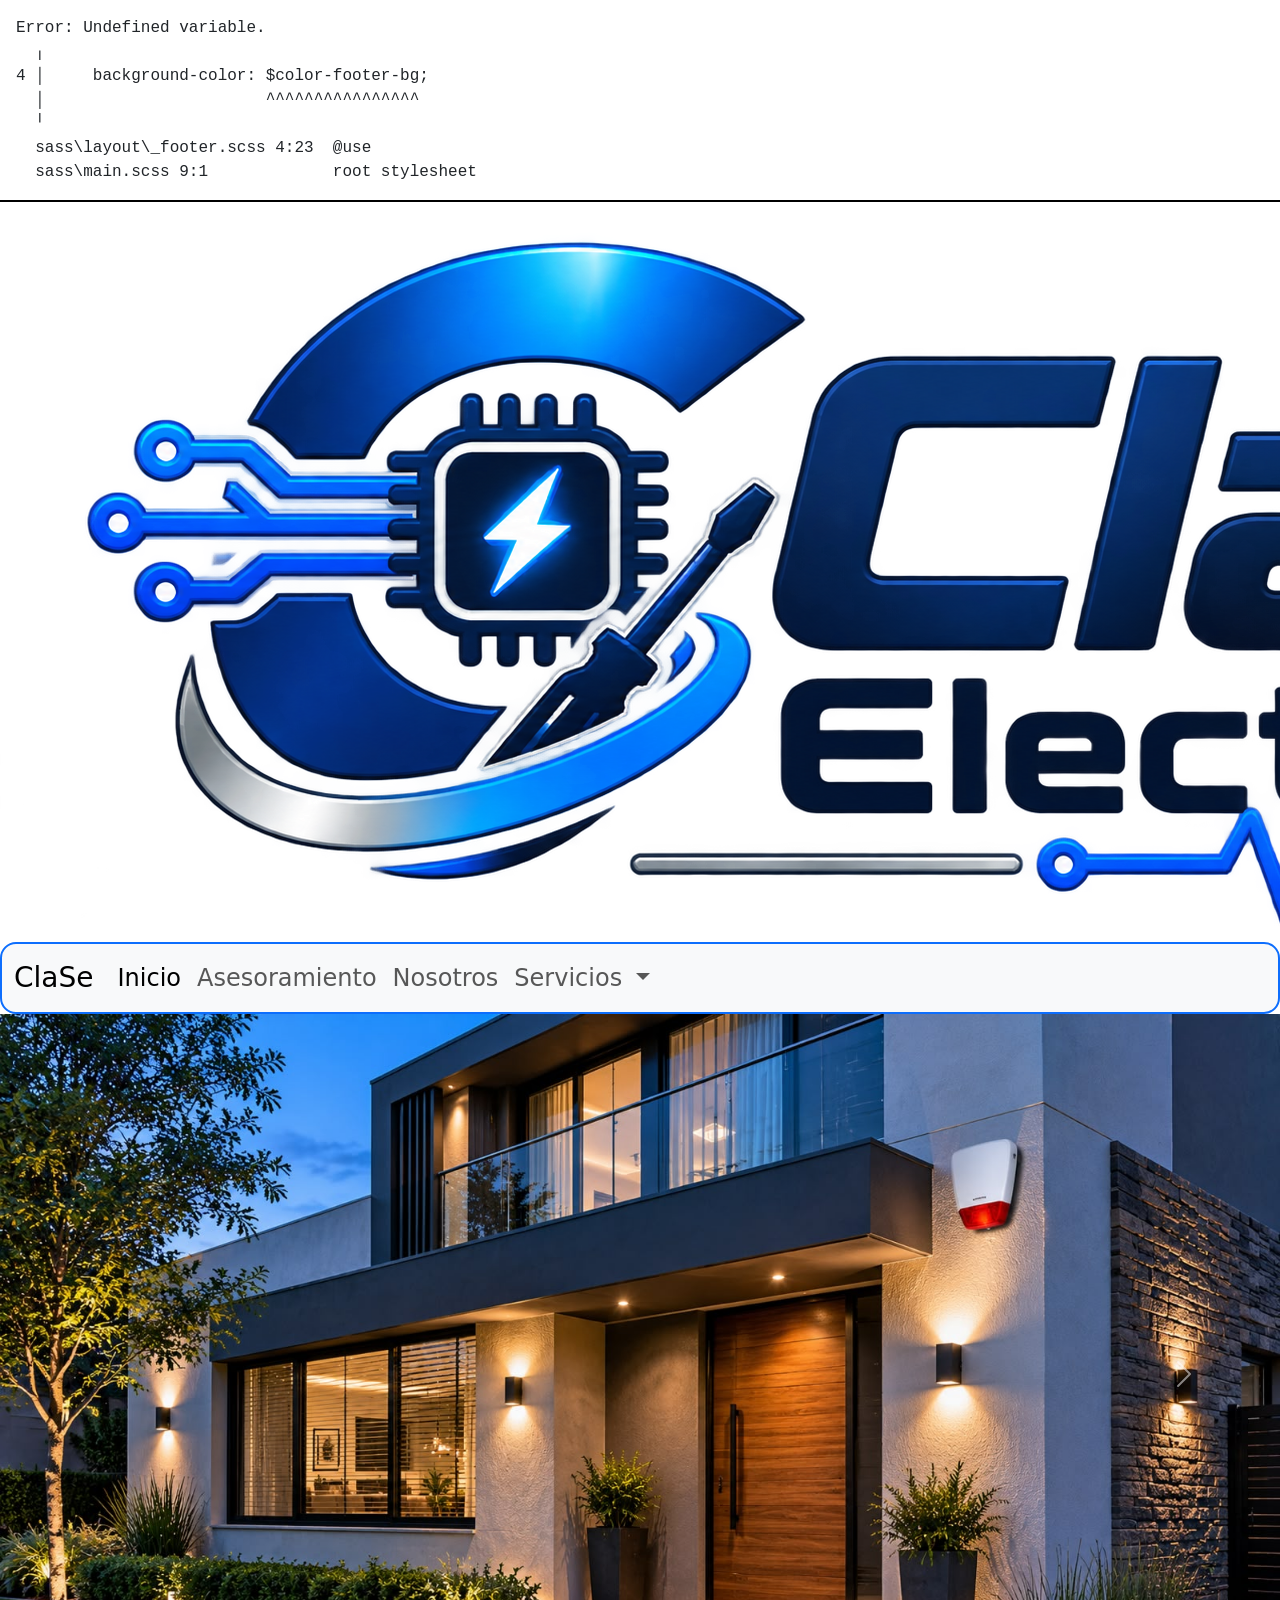
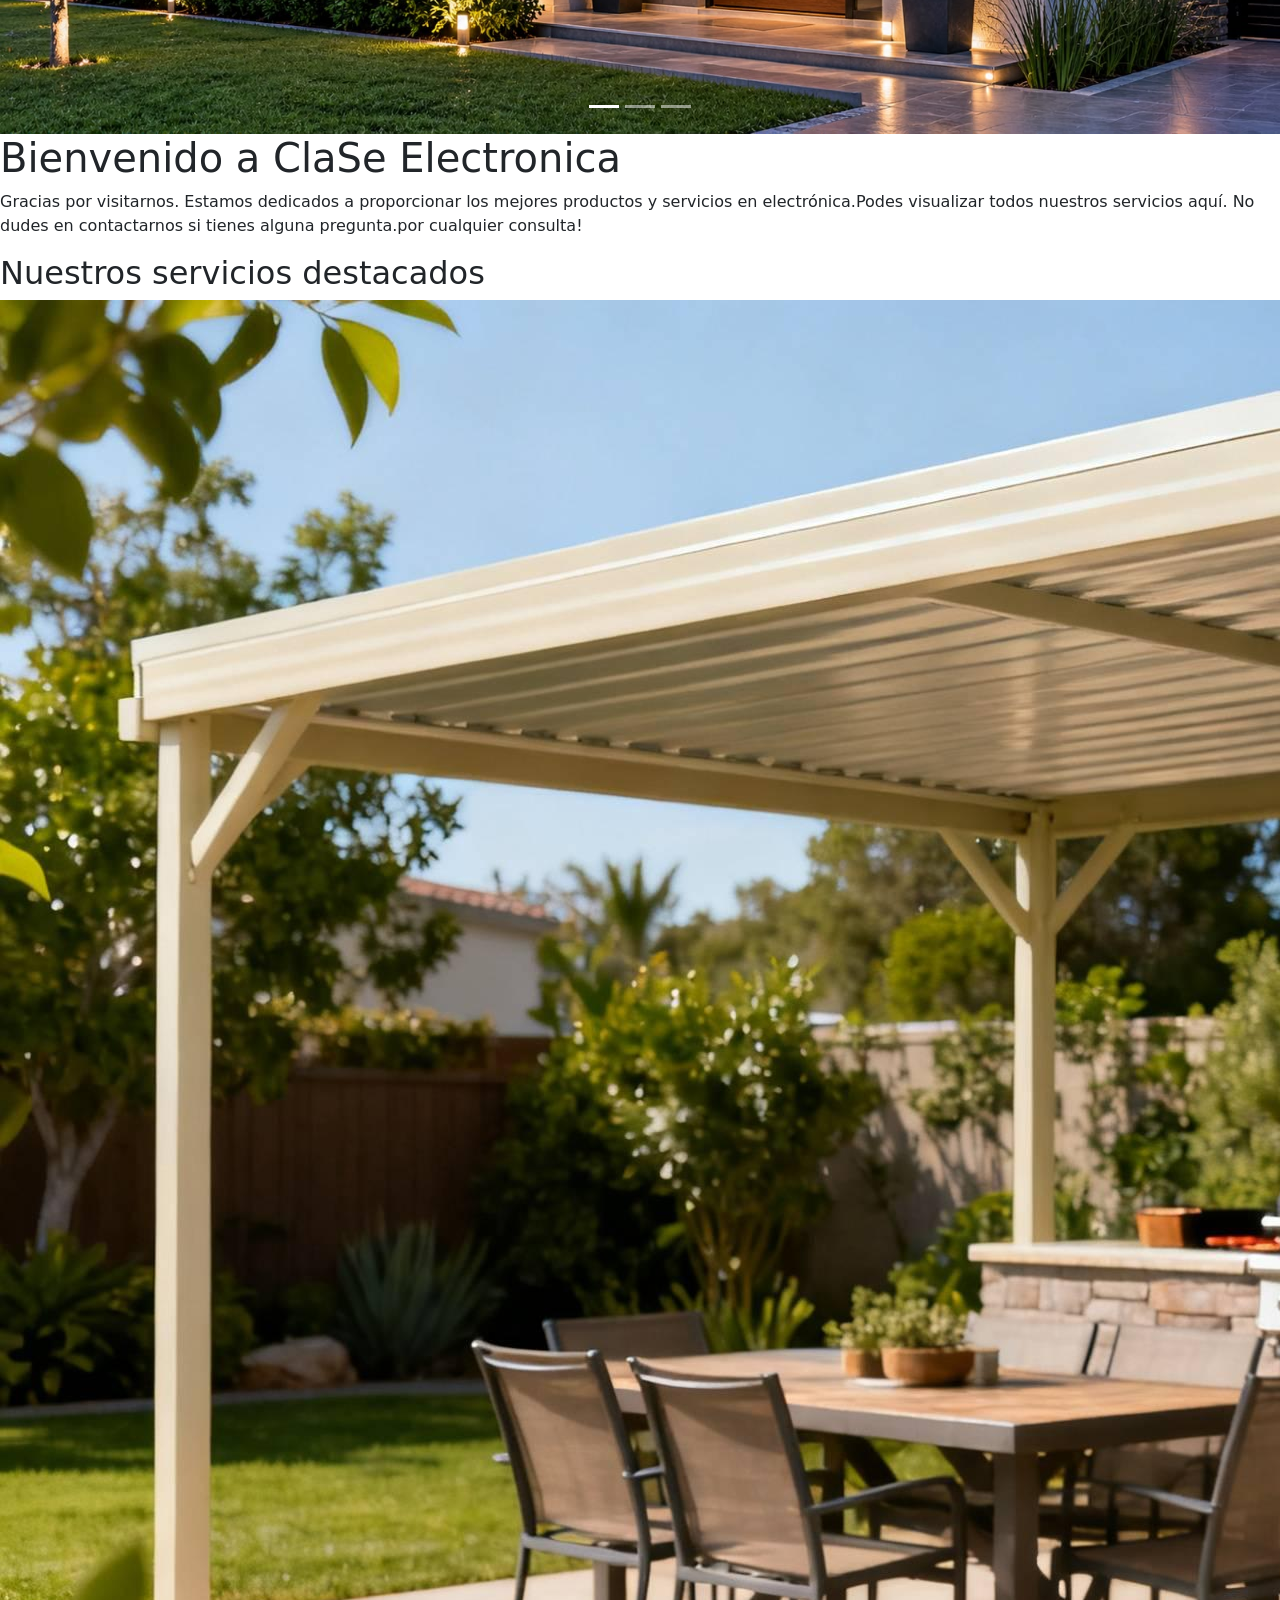
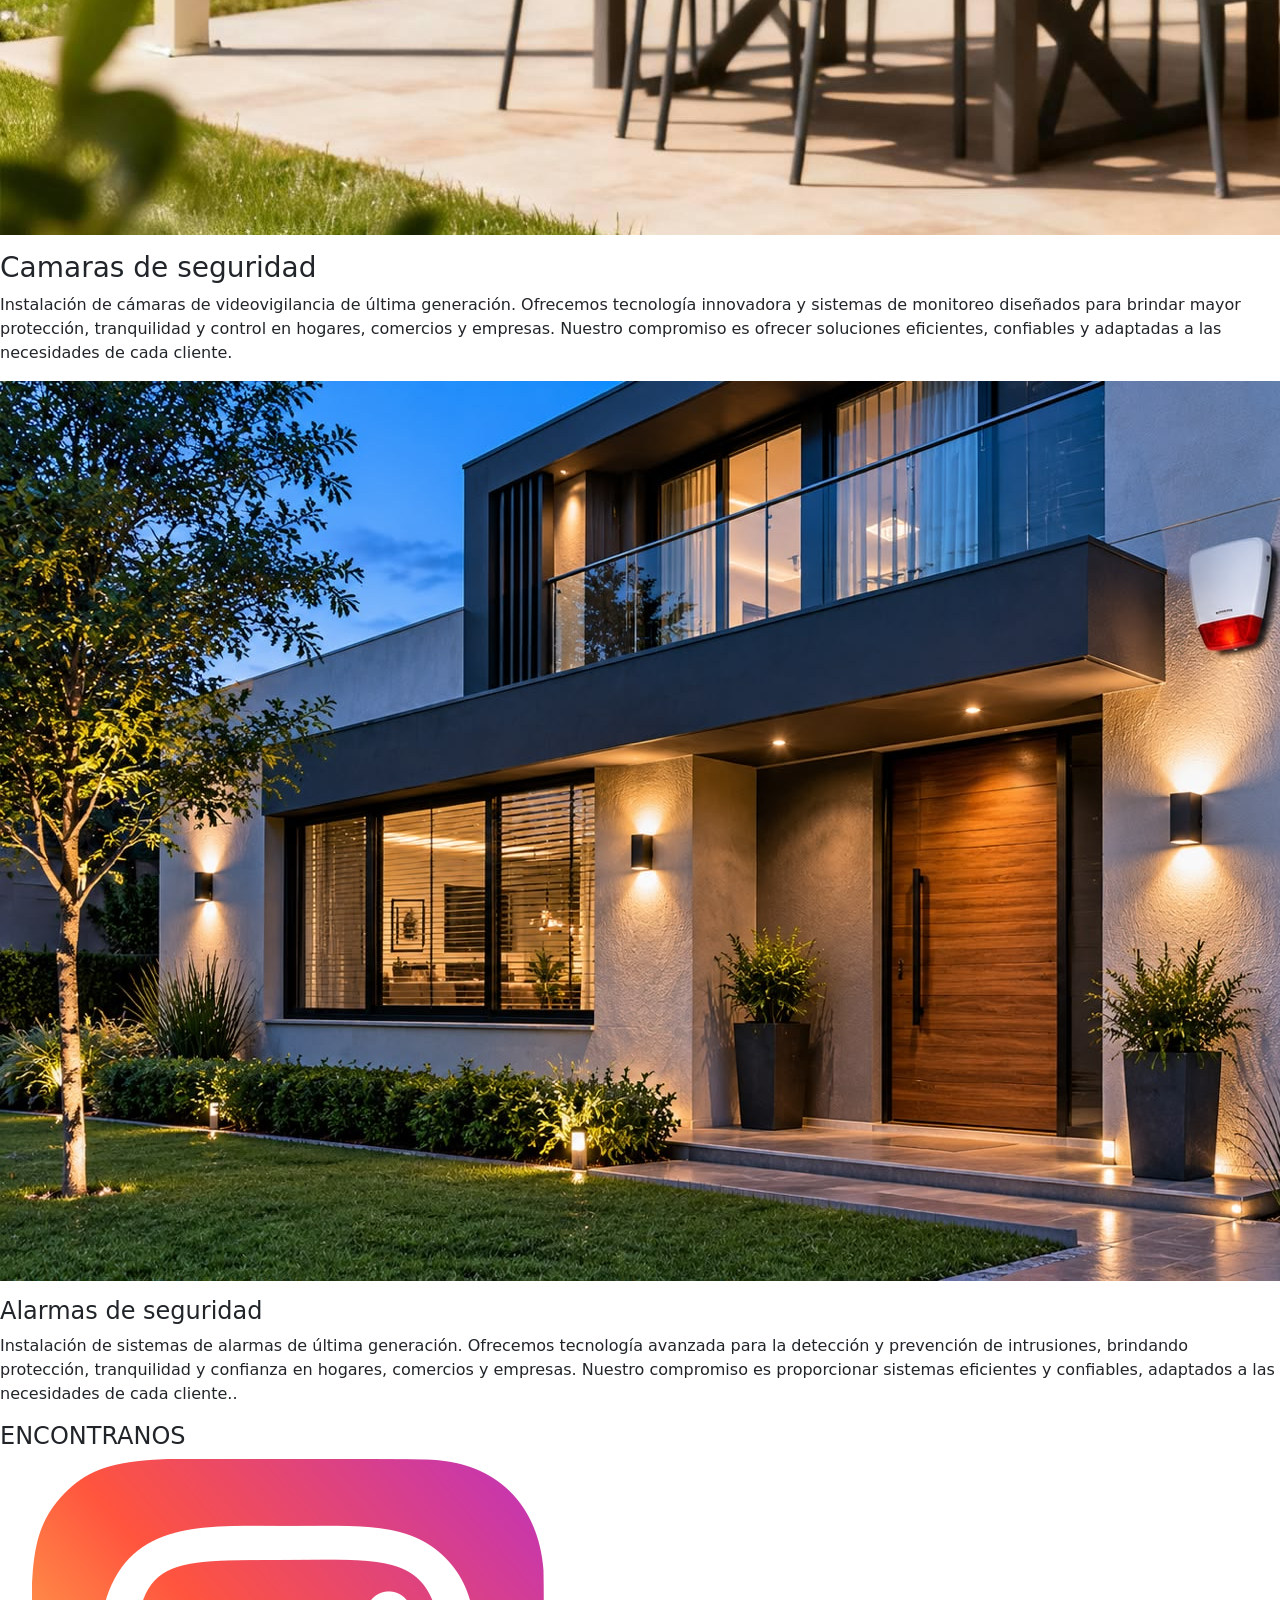
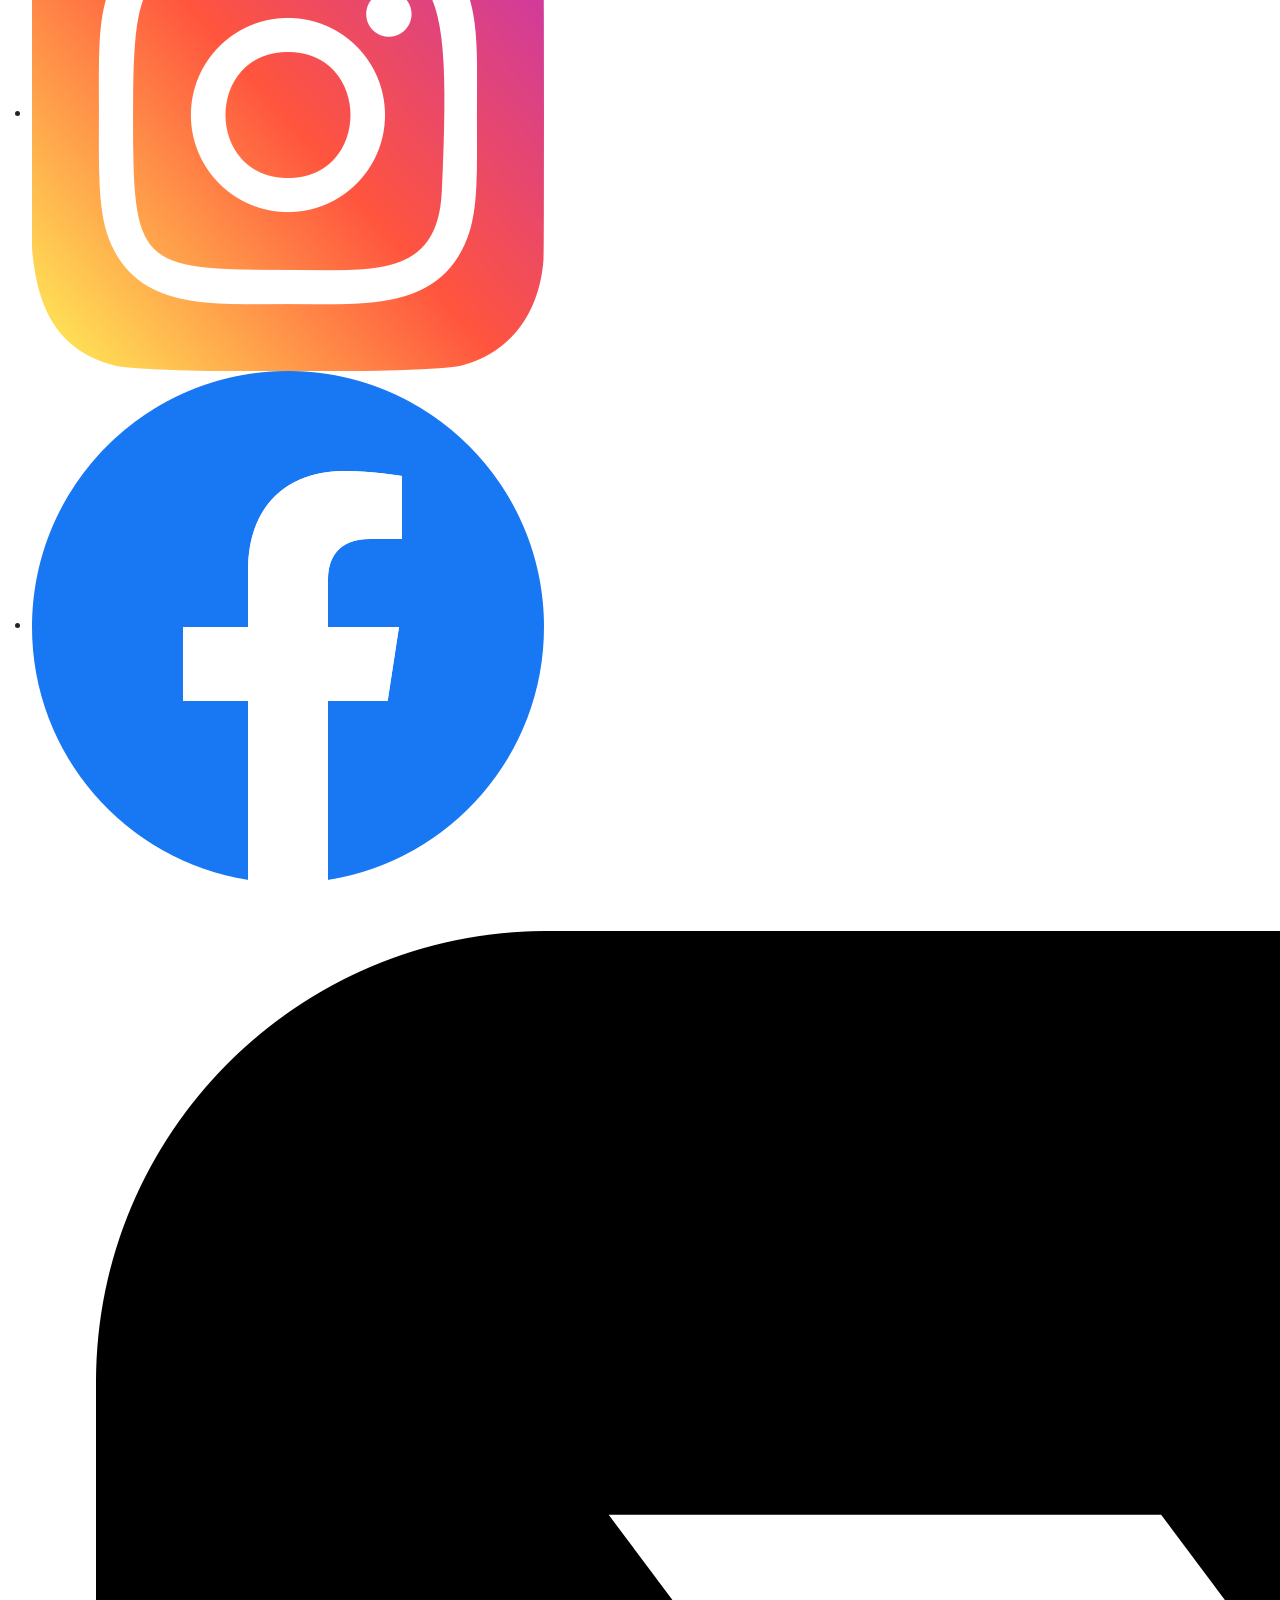
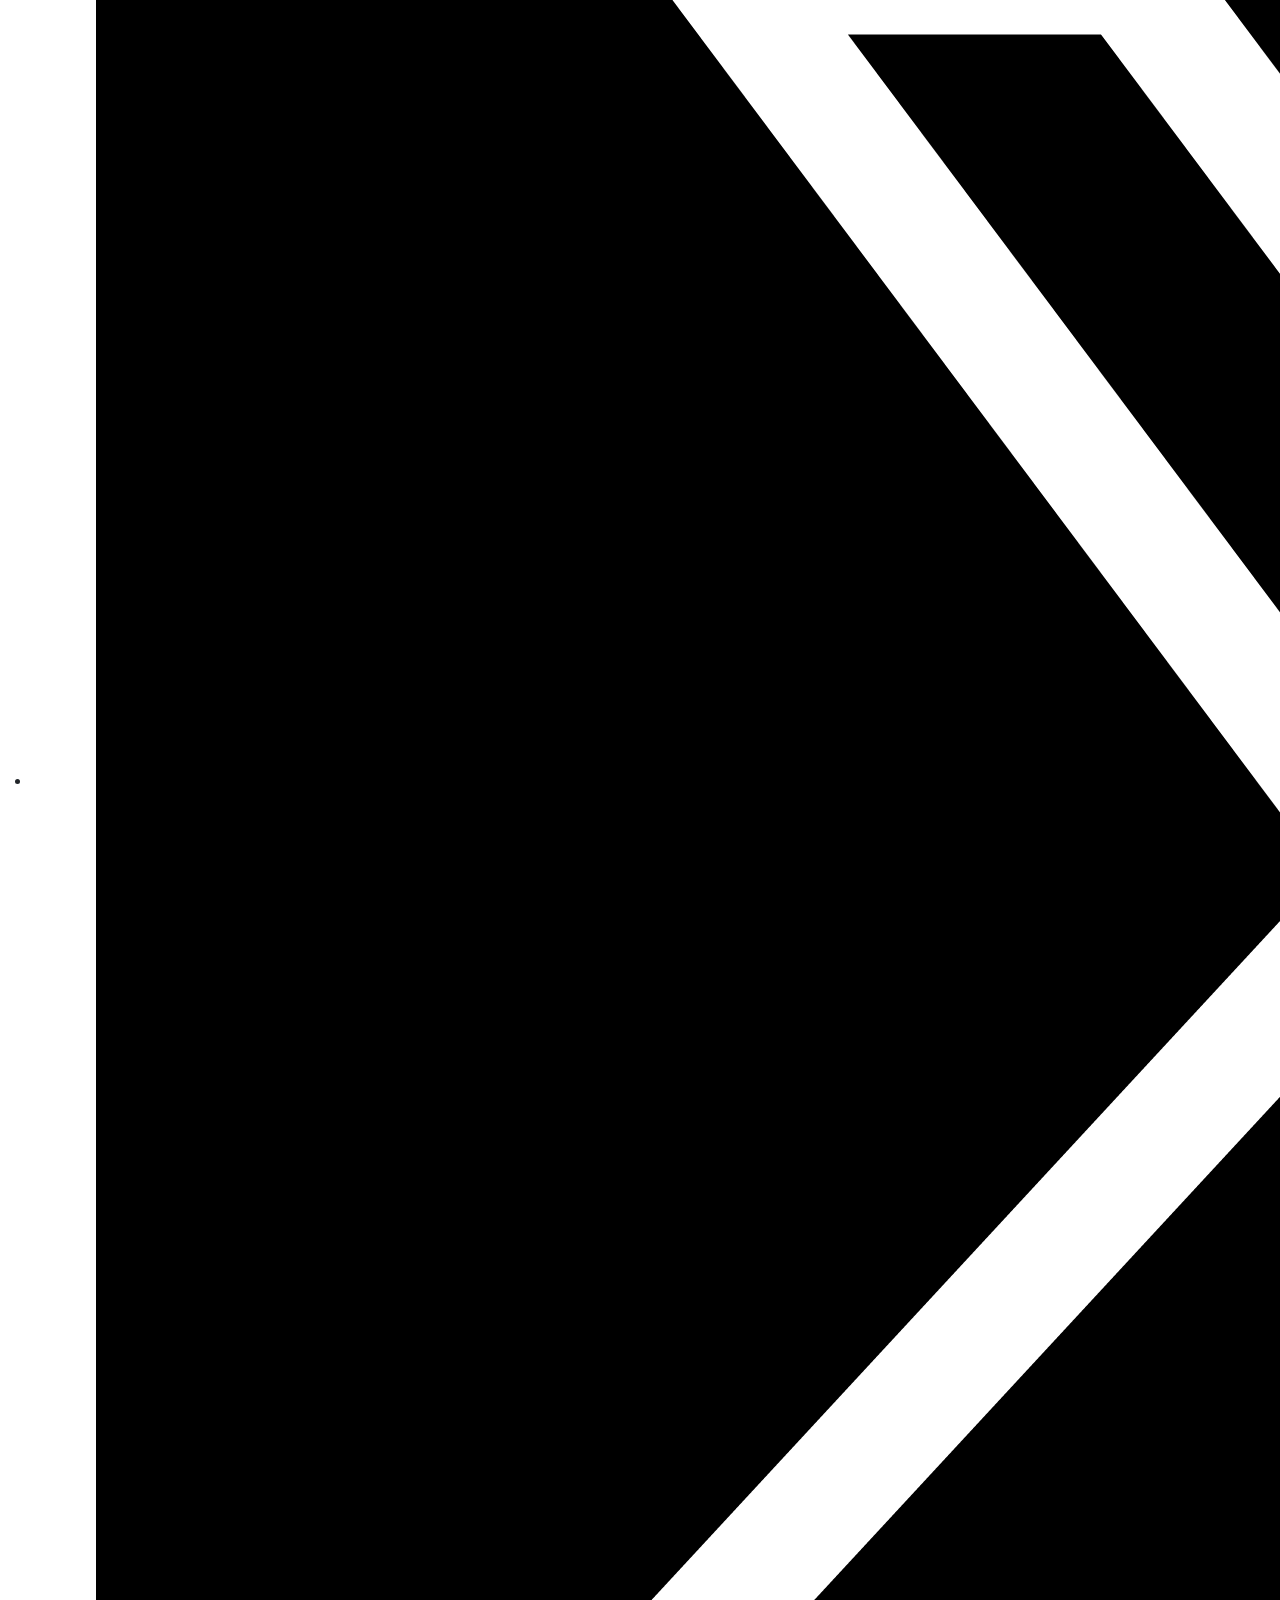
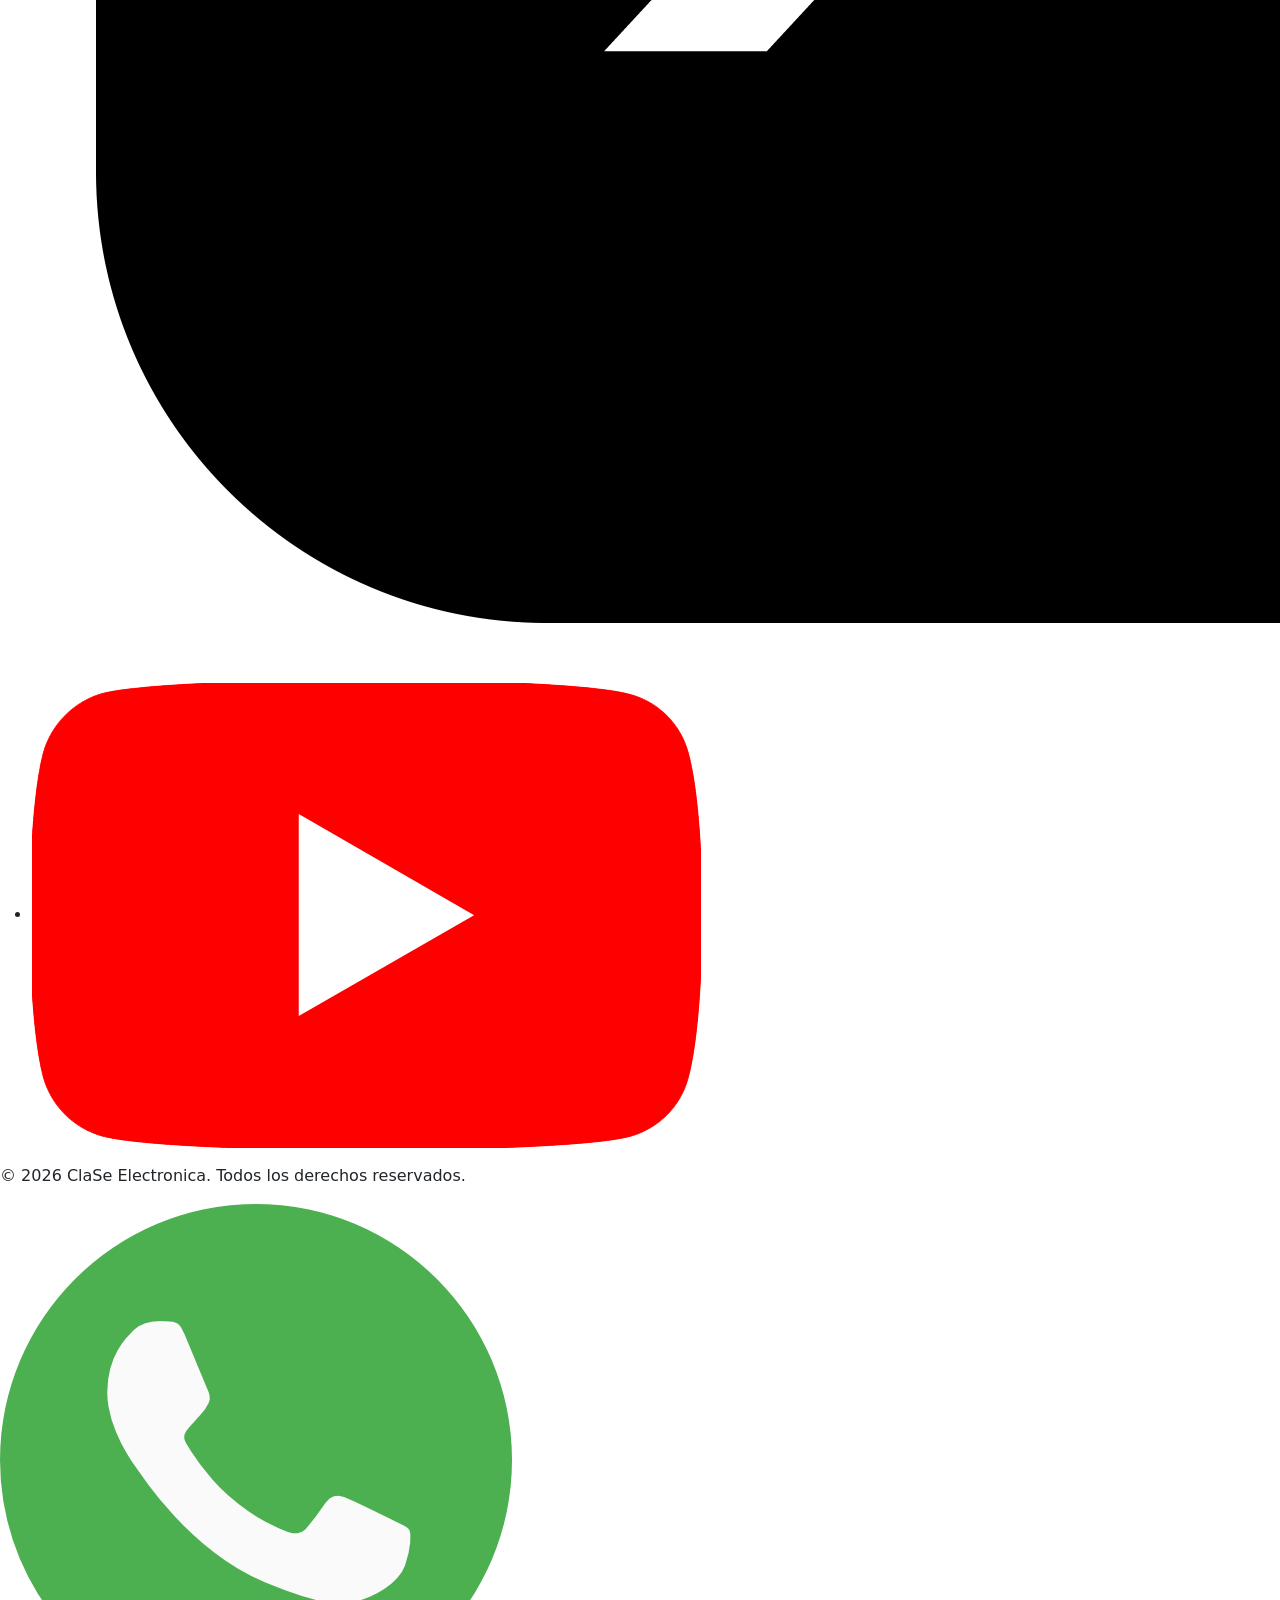
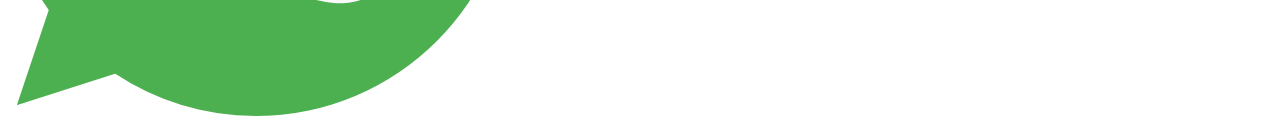
<file: index.html>
<!DOCTYPE html>
<html lang="en">

<head>
    <meta charset="UTF-8">
    <meta name="viewport" content="width=device-width, initial-scale=1.0">
    <link rel="shorcut icon" href="./assets/logos/logo ClaSe circular.png" type="image/x-icon">
    <link href="https://cdn.jsdelivr.net/npm/bootstrap@5.3.8/dist/css/bootstrap.min.css" rel="stylesheet"
        integrity="sha384-sRIl4kxILFvY47J16cr9ZwB07vP4J8+LH7qKQnuqkuIAvNWLzeN8tE5YBujZqJLB" crossorigin="anonymous">
    <link rel="stylesheet" href="./styles/styles.css">
    <title>ClaSe Electronica</title>
</head>

<body>
    <header class="header">
        <img src="./assets/logos/logoClaSe.png" alt="Logo de ClaSe Electronica" class="logo">
        <nav class="navbar navbar-expand-lg bg-body-tertiary rounded-4 border border-primary border-2 fs-4">
            <div class="container-fluid">
                <a class="navbar-brand fs-3" href="#">ClaSe</a>
                <button class="navbar-toggler" type="button" data-bs-toggle="collapse"
                    data-bs-target="#navbarNavDropdown" aria-controls="navbarNavDropdown" aria-expanded="false"
                    aria-label="Toggle navigation">
                    <span class="navbar-toggler-icon"></span>
                </button>
                <div class="collapse navbar-collapse" id="navbarNavDropdown">
                    <ul class="navbar-nav">
                        <li class="nav-item">
                            <a class="nav-link active" aria-current="page" href="#">Inicio</a>
                        </li>
                        <li class="nav-item">
                            <a class="nav-link" href="./pages/asesoramiento.html">Asesoramiento</a>
                        </li>
                        <li class="nav-item">
                            <a class="nav-link" href="./pages/nosotros.html">Nosotros</a>
                        </li>
                        <li class="nav-item dropdown">
                            <a class="nav-link dropdown-toggle" href="#" role="button" data-bs-toggle="dropdown"
                                aria-expanded="false">
                                Servicios
                            </a>
                            <ul class="dropdown-menu fs-5">
                                <li><a class="dropdown-item" href="./pages/alarmas.html">Alarmas de seguridad</a></li>
                                <li><a class="dropdown-item" href="./pages/camaras.html">Camaras de seguridad</a></li>
                                <li><a class="dropdown-item" href="#">Reparacion de PC's/Noteboocks's</a></li>
                                <li><a class="dropdown-item" href="#">Armado de PC's</a></li>
                            </ul>
                        </li>
                    </ul>
                </div>
            </div>
        </nav>
    </header>
    <main>
        <div id="carouselExampleCaptions" class="carousel slide">
            <div class="carousel-indicators">
                <button type="button" data-bs-target="#carouselExampleCaptions" data-bs-slide-to="0" class="active"
                    aria-current="true" aria-label="Slide 1"></button>
                <button type="button" data-bs-target="#carouselExampleCaptions" data-bs-slide-to="1"
                    aria-label="Slide 2"></button>
                <button type="button" data-bs-target="#carouselExampleCaptions" data-bs-slide-to="2"
                    aria-label="Slide 3"></button>
            </div>
            <div class="carousel-inner">
                <div class="carousel-item active">
                    <img src="./assets/ilustrativas//alarmas/alarma de seguridad.jpeg" class="d-block w-100"
                        alt="alarma de seguridad">
                </div>
                <div class="carousel-item">
                    <img src="/assets/ilustrativas/camaras/camara con jardin de fondo.jpeg" class="d-block w-100"
                        alt="camara de seguridad">
                </div>
                <div class="carousel-item">
                    <img src="/assets/ilustrativas/electrodomesticos.png" class="d-block w-100" alt="electrodomesticos">
                </div>
            </div>
            <button class="carousel-control-next" type="button" data-bs-target="#carouselExampleCaptions"
                data-bs-slide="next">
                <span class="carousel-control-next-icon" aria-hidden="true"></span>
                <span class="visually-hidden">Next</span>
            </button>
        </div>
        <section class="bienvenidos">
            <h1>Bienvenido a ClaSe Electronica</h1>
            <p>Gracias por visitarnos. Estamos dedicados a proporcionar los mejores productos y servicios en
                electrónica.Podes visualizar todos nuestros servicios aquí. No dudes en contactarnos si tienes alguna
                pregunta.por cualquier consulta!</p>
        </section>
        <div class="servicios-destacados">
            <h2>Nuestros servicios destacados</h2>
        </div>
        <section class="grid-text">
            <figure class="img-camara-grid">
                <img src="./assets/ilustrativas/camaras/camara.jpeg" alt="Sensor Infrarrojo" class="img-camara">
            </figure>
            <h3 class="h3-camara">Camaras de seguridad</h3>
            <p class="p-camara">Instalación de cámaras de videovigilancia de última generación. Ofrecemos tecnología
                innovadora y sistemas de monitoreo diseñados para brindar mayor protección, tranquilidad y control en
                hogares, comercios y empresas. Nuestro compromiso es ofrecer soluciones eficientes, confiables y
                adaptadas a las necesidades de cada cliente.</p>
            <figure class="img-alarma-grid">
                <img src="./assets/ilustrativas/alarmas/alarma de seguridad.jpeg" alt="Alarma" class="img-alarma">
            </figure>
            <h4 class="h4-alarma">Alarmas de seguridad</h4>
            <p class="p-alarma">Instalación de sistemas de alarmas de última generación. Ofrecemos tecnología avanzada
                para la detección y prevención de intrusiones, brindando protección, tranquilidad y confianza en
                hogares, comercios y empresas. Nuestro compromiso es proporcionar sistemas eficientes y confiables,
                adaptados a las necesidades de cada cliente..</p>
        </section>
    </main>
    <footer>
        <h4 class="encontranos">ENCONTRANOS</h4>
        <ul class="rrss-list">
            <li>
                <a href="https://www.instagram.com/" target="_blank">
                    <img src="./assets/logos/instagram.png" alt="Logo de Instagram" class="rrss">
                </a>
            </li>
            <li>
                <a href="https://www.facebook.com/" target="_blank">
                    <img src="./assets/logos/facebook.png" alt="Logo de Facebook" class="rrss">
                </a>
            </li>
            <li>
                <a href="https://twitter.com/" target="_blank">
                    <img src="./assets/logos/x.png" alt="Logo de Twitter" class="rrss">
                </a>
            </li>
            <li>
                <a href="https://www.youtube.com/" target="_blank">
                    <img src="./assets/logos/yt.png" alt="Logo de YouTube" class="rrss">
                </a>
            </li>
        </ul>
        <p class="derechos">&copy; 2026 ClaSe Electronica. Todos los derechos reservados.</p>
    </footer>
    <div class="wsp-flotante">
        <a href="https://wa.me/5492612086116" target="_blank" rel="noopener" class="wsp-flotante"
            aria-label="Contactanos por WhatsApp">
            <img src="./assets/logos/whatsapp.png" alt="Logo de WhatsApp" class="wsp-logo">
        </a>
    </div>
    <script src="https://cdn.jsdelivr.net/npm/bootstrap@5.3.8/dist/js/bootstrap.bundle.min.js"
        integrity="sha384-FKyoEForCGlyvwx9Hj09JcYn3nv7wiPVlz7YYwJrWVcXK/BmnVDxM+D2scQbITxI"
        crossorigin="anonymous"></script>
</body>

</html>
</file>
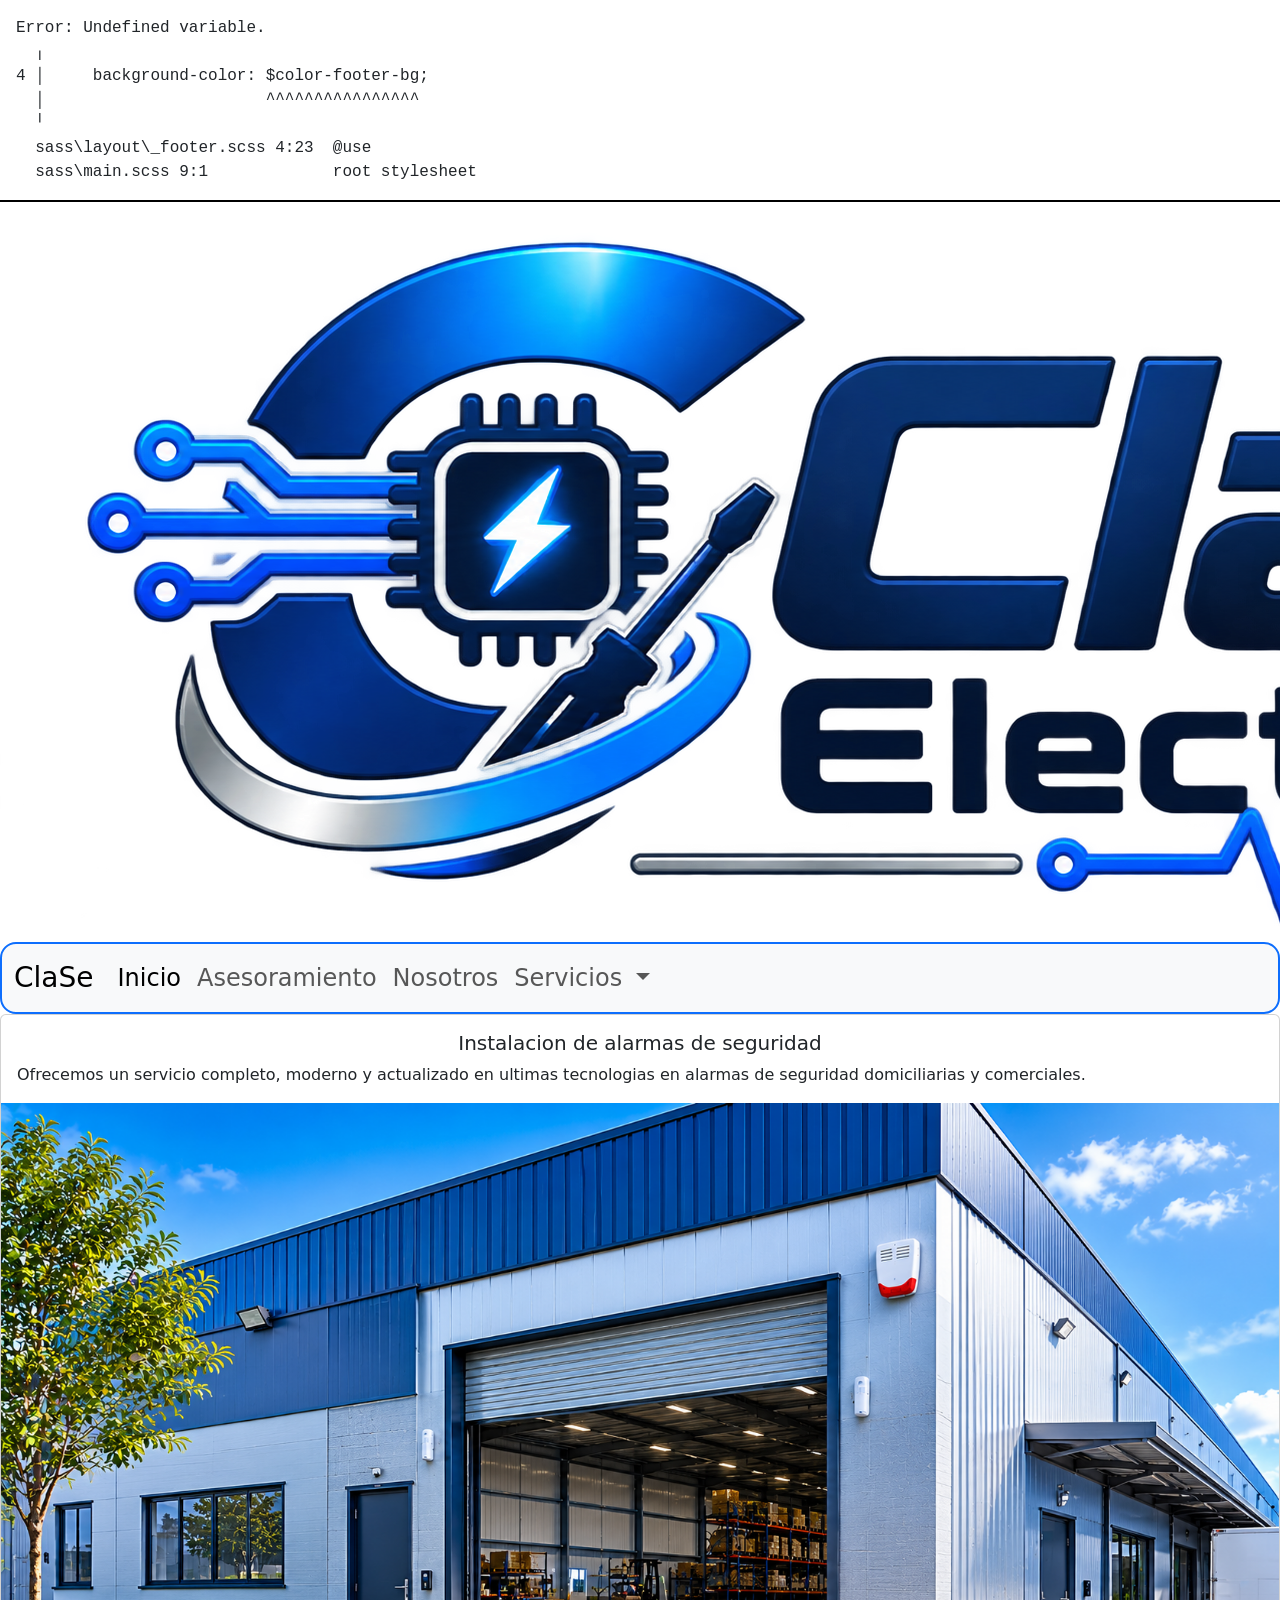
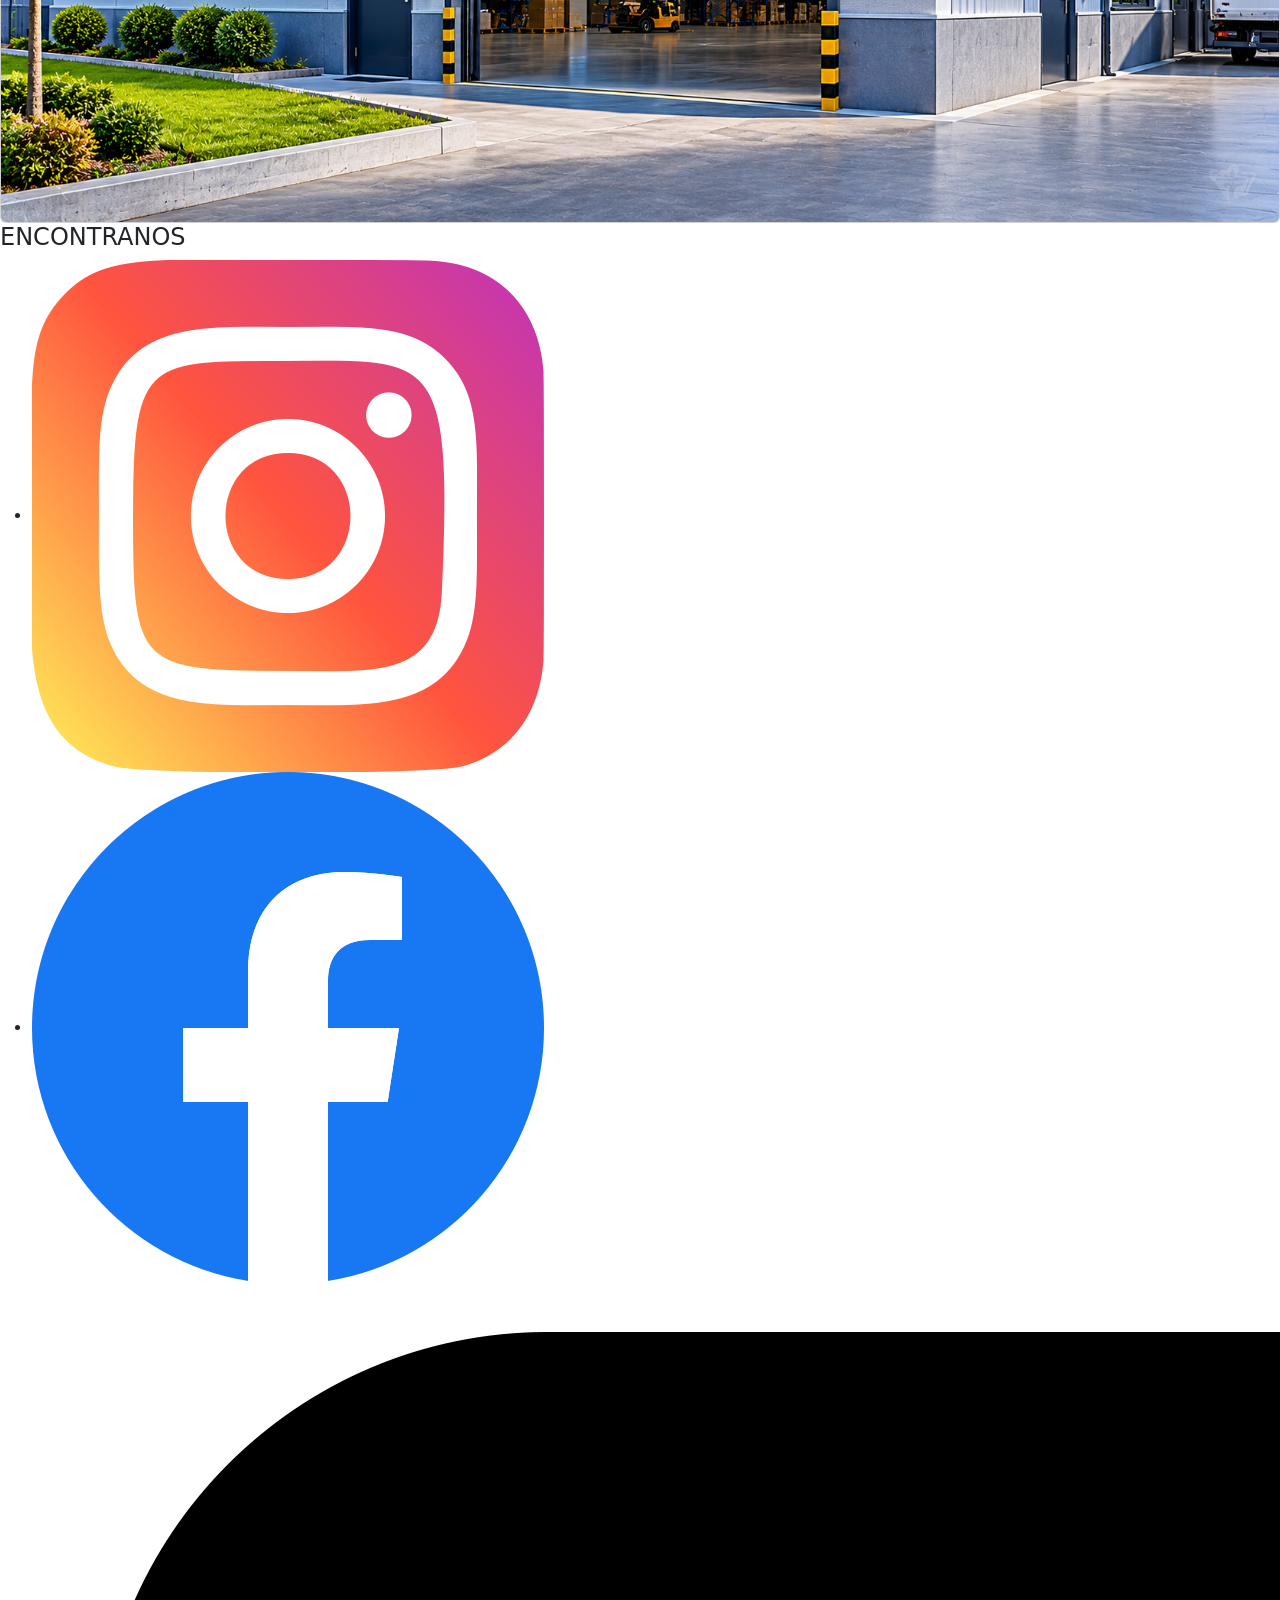
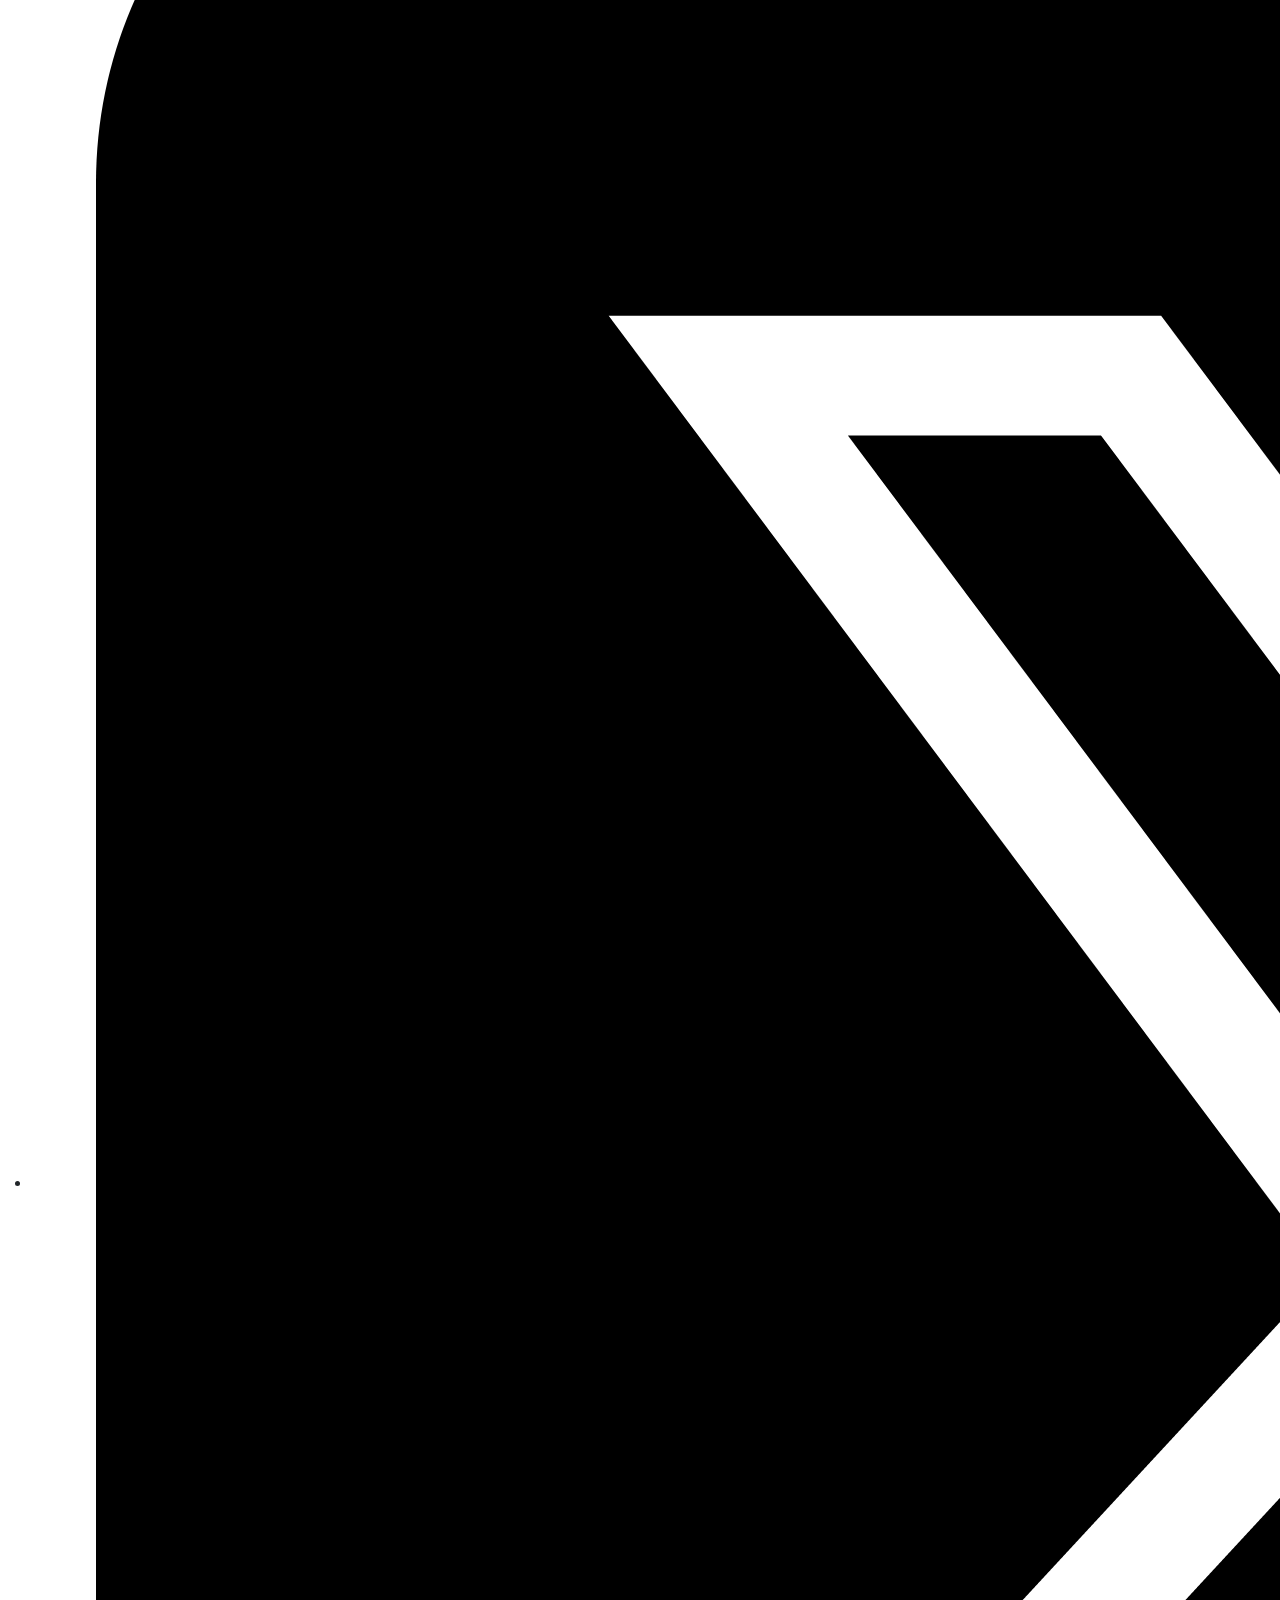
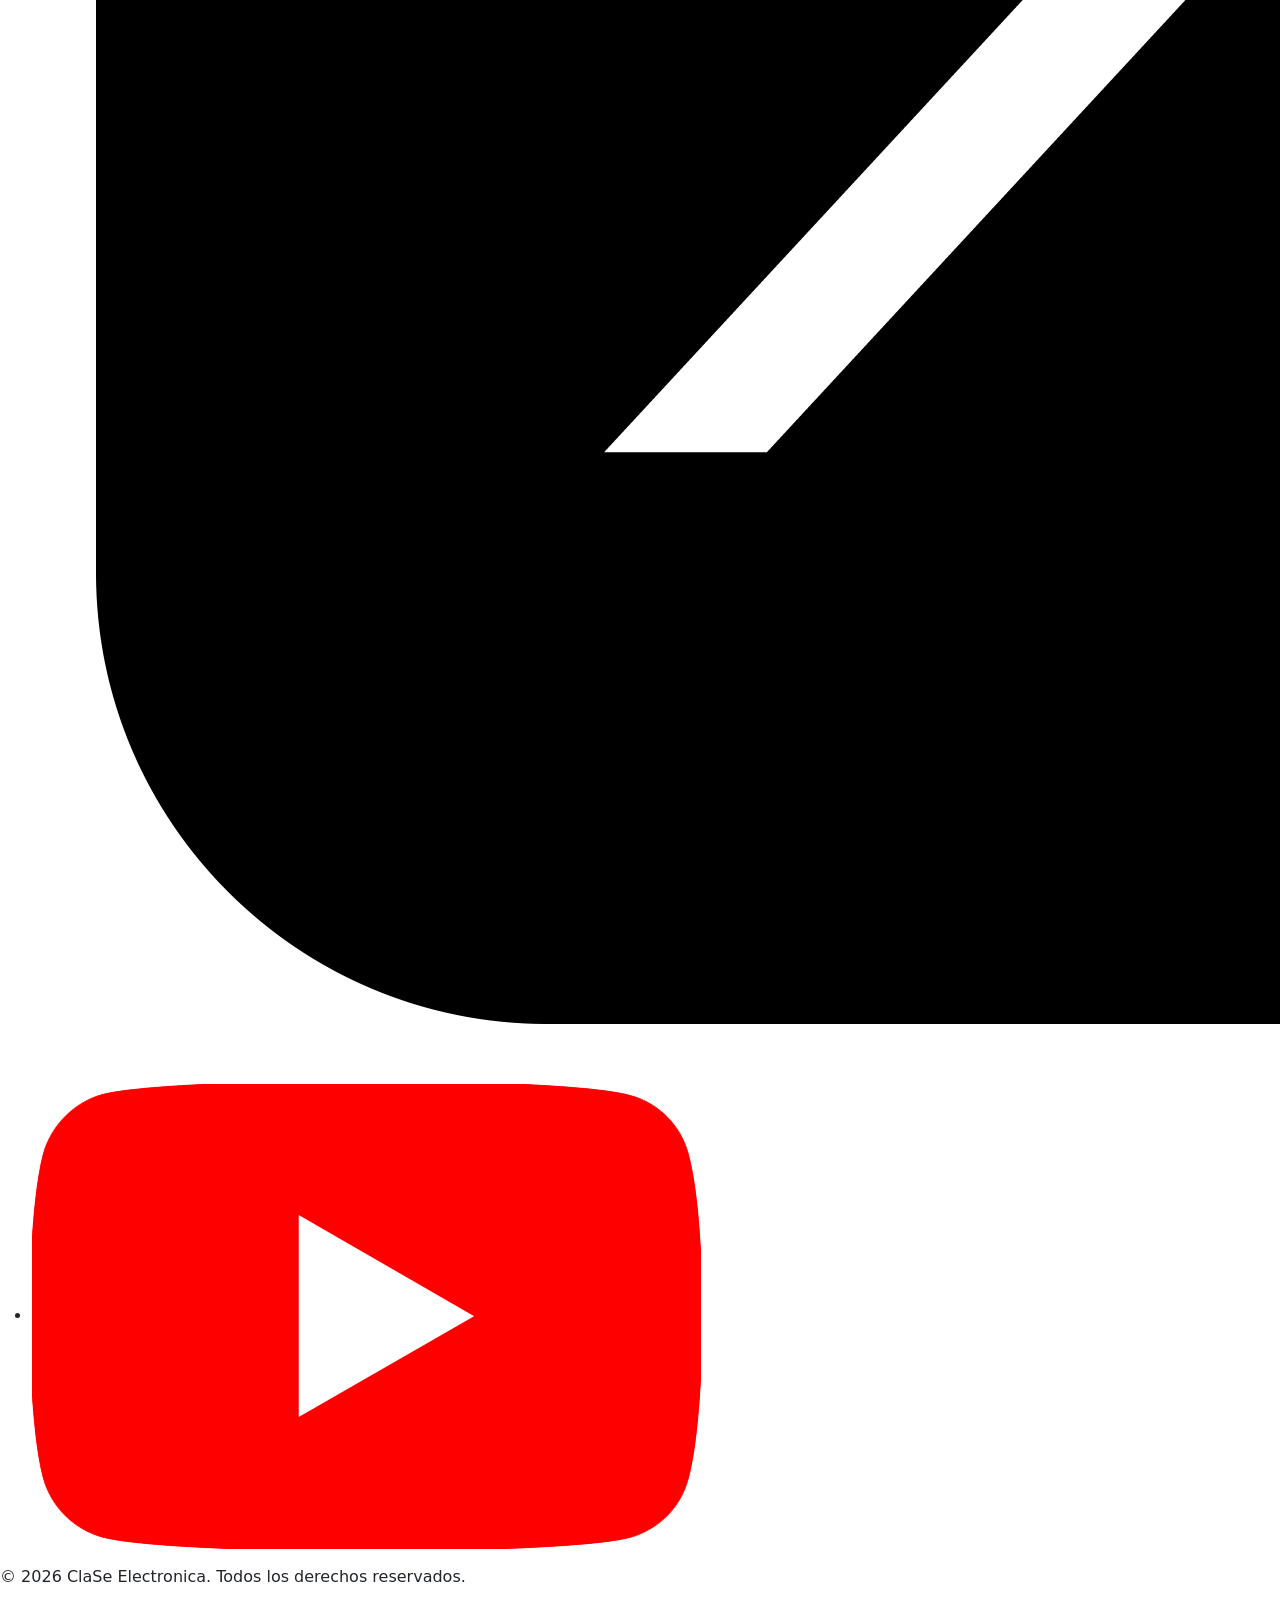
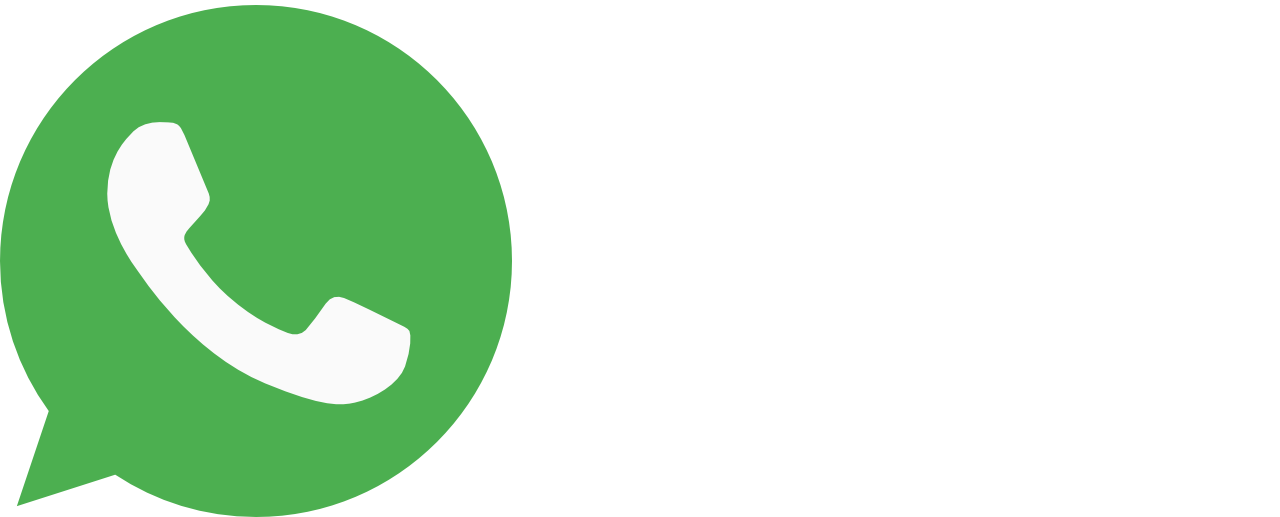
<file: pages/alarmas.html>
<!DOCTYPE html>
<html lang="en">

<head>
    <meta charset="UTF-8">
    <meta name="viewport" content="width=device-width, initial-scale=1.0">
    <link rel="shorcut icon" href="./assets/logos/logo ClaSe circular.png" type="image/x-icon">
    <link href="https://cdn.jsdelivr.net/npm/bootstrap@5.3.8/dist/css/bootstrap.min.css" rel="stylesheet"
        integrity="sha384-sRIl4kxILFvY47J16cr9ZwB07vP4J8+LH7qKQnuqkuIAvNWLzeN8tE5YBujZqJLB" crossorigin="anonymous">
    <link rel="stylesheet" href="../styles/styles.css">
    <title>Alarmas - ClaSe</title>
</head>

<body>
    <header class="header">
        <img src="../assets/logos/logoClaSe.png" alt="Logo de ClaSe Electronica" class="logo">
        <nav class="navbar navbar-expand-lg bg-body-tertiary rounded-4 border border-primary border-2 fs-4">
            <div class="container-fluid">
                <a class="navbar-brand fs-3" href="#">ClaSe</a>
                <button class="navbar-toggler" type="button" data-bs-toggle="collapse"
                    data-bs-target="#navbarNavDropdown" aria-controls="navbarNavDropdown" aria-expanded="false"
                    aria-label="Toggle navigation">
                    <span class="navbar-toggler-icon"></span>
                </button>
                <div class="collapse navbar-collapse" id="navbarNavDropdown">
                    <ul class="navbar-nav">
                        <li class="nav-item">
                            <a class="nav-link active" aria-current="page" href="../index.html">Inicio</a>
                        </li>
                        <li class="nav-item">
                            <a class="nav-link" href="../pages/asesoramiento.html">Asesoramiento</a>
                        </li>
                        <li class="nav-item">
                            <a class="nav-link" href="../pages/nosotros.html">Nosotros</a>
                        </li>
                        <li class="nav-item dropdown">
                            <a class="nav-link dropdown-toggle" href="#" role="button" data-bs-toggle="dropdown"
                                aria-expanded="false">
                                Servicios
                            </a>
                            <ul class="dropdown-menu fs-5">
                                <li><a class="dropdown-item" href="../pages/alarmas.html">Alarmas de seguridad</a></li>
                                <li><a class="dropdown-item" href="../pages/camaras.html">Camaras de seguridad</a></li>
                                <li><a class="dropdown-item" href="#">Reparacion de PC's/Noteboocks's</a></li>
                                <li><a class="dropdown-item" href="#">Armado de PC's</a></li>
                            </ul>
                        </li>
                    </ul>
                </div>
            </div>
        </nav>
    </header>
    <main>
        <div class="card">
            <div class="card-body">
                <h5 class="card-title d-flex justify-content-center">Instalacion de alarmas de seguridad</h5>
                <p class="card-text">Ofrecemos un servicio completo, moderno y actualizado en ultimas tecnologias en
                    alarmas de seguridad domiciliarias y comerciales.</p>
            </div>
            <img src="../assets/ilustrativas/alarmas/alarma galpon.png" class="card-img-bottom" alt="...">
        </div>
    </main>
    <footer>
        <h4 class="encontranos">ENCONTRANOS</h4>
        <ul class="rrss-list">
            <li>
                <a href="https://www.instagram.com/" target="_blank">
                    <img src="../assets/logos/instagram.png" alt="Logo de Instagram" class="rrss">
                </a>
            </li>
            <li>
                <a href="https://www.facebook.com/" target="_blank">
                    <img src="../assets/logos/facebook.png" alt="Logo de Facebook" class="rrss">
                </a>
            </li>
            <li>
                <a href="https://twitter.com/" target="_blank">
                    <img src="../assets/logos/x.png" alt="Logo de Twitter" class="rrss">
                </a>
            </li>
            <li>
                <a href="https://www.youtube.com/" target="_blank">
                    <img src="../assets/logos/yt.png" alt="Logo de YouTube" class="rrss">
                </a>
            </li>
        </ul>
        <p class="derechos">&copy; 2026 ClaSe Electronica. Todos los derechos reservados.</p>
    </footer>
    <div class="wsp-flotante">
        <a href="https://wa.me/5492612086116" target="_blank" rel="noopener" class="wsp-flotante"
            aria-label="Contactanos por WhatsApp">
            <img src="../assets/logos/whatsapp.png" alt="Logo de WhatsApp" class="wsp-logo">
        </a>
    </div>
    <script src="https://cdn.jsdelivr.net/npm/bootstrap@5.3.8/dist/js/bootstrap.bundle.min.js"
        integrity="sha384-FKyoEForCGlyvwx9Hj09JcYn3nv7wiPVlz7YYwJrWVcXK/BmnVDxM+D2scQbITxI"
        crossorigin="anonymous"></script>
</body>

</html>
</file>
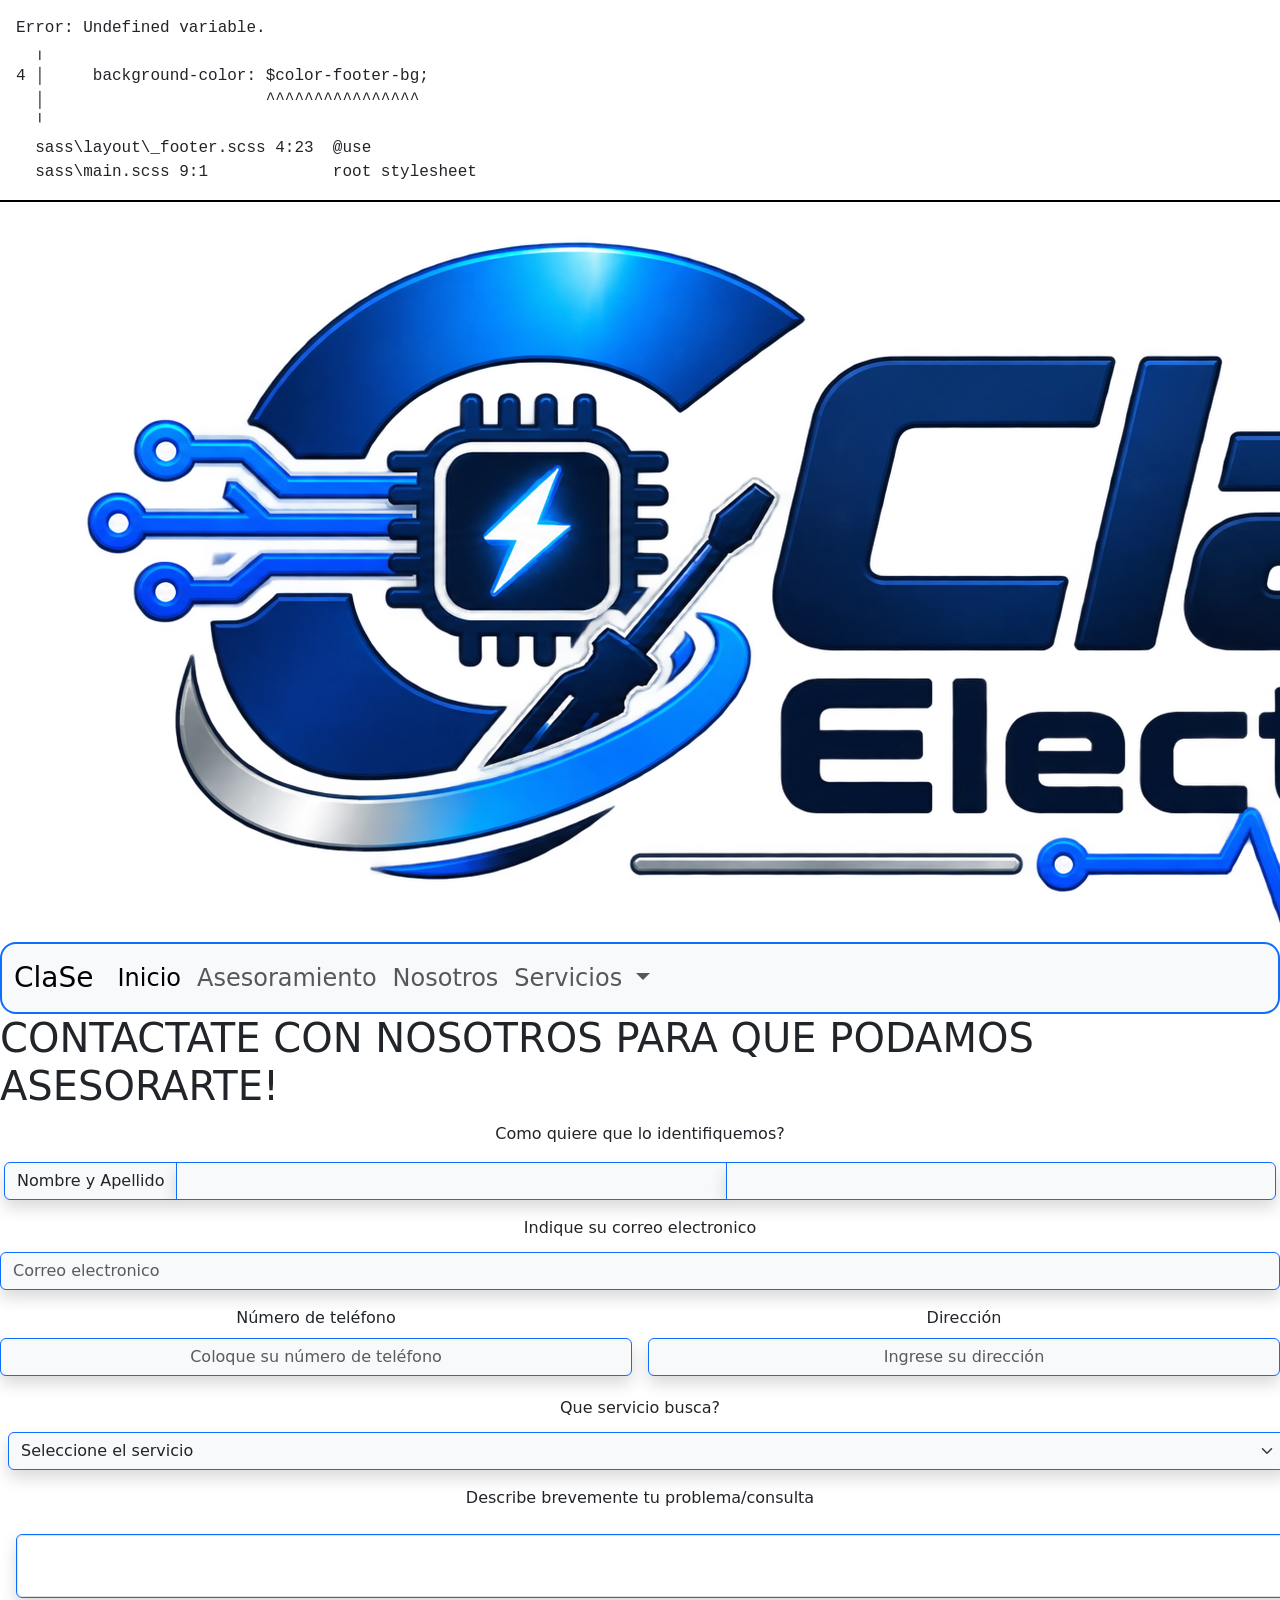
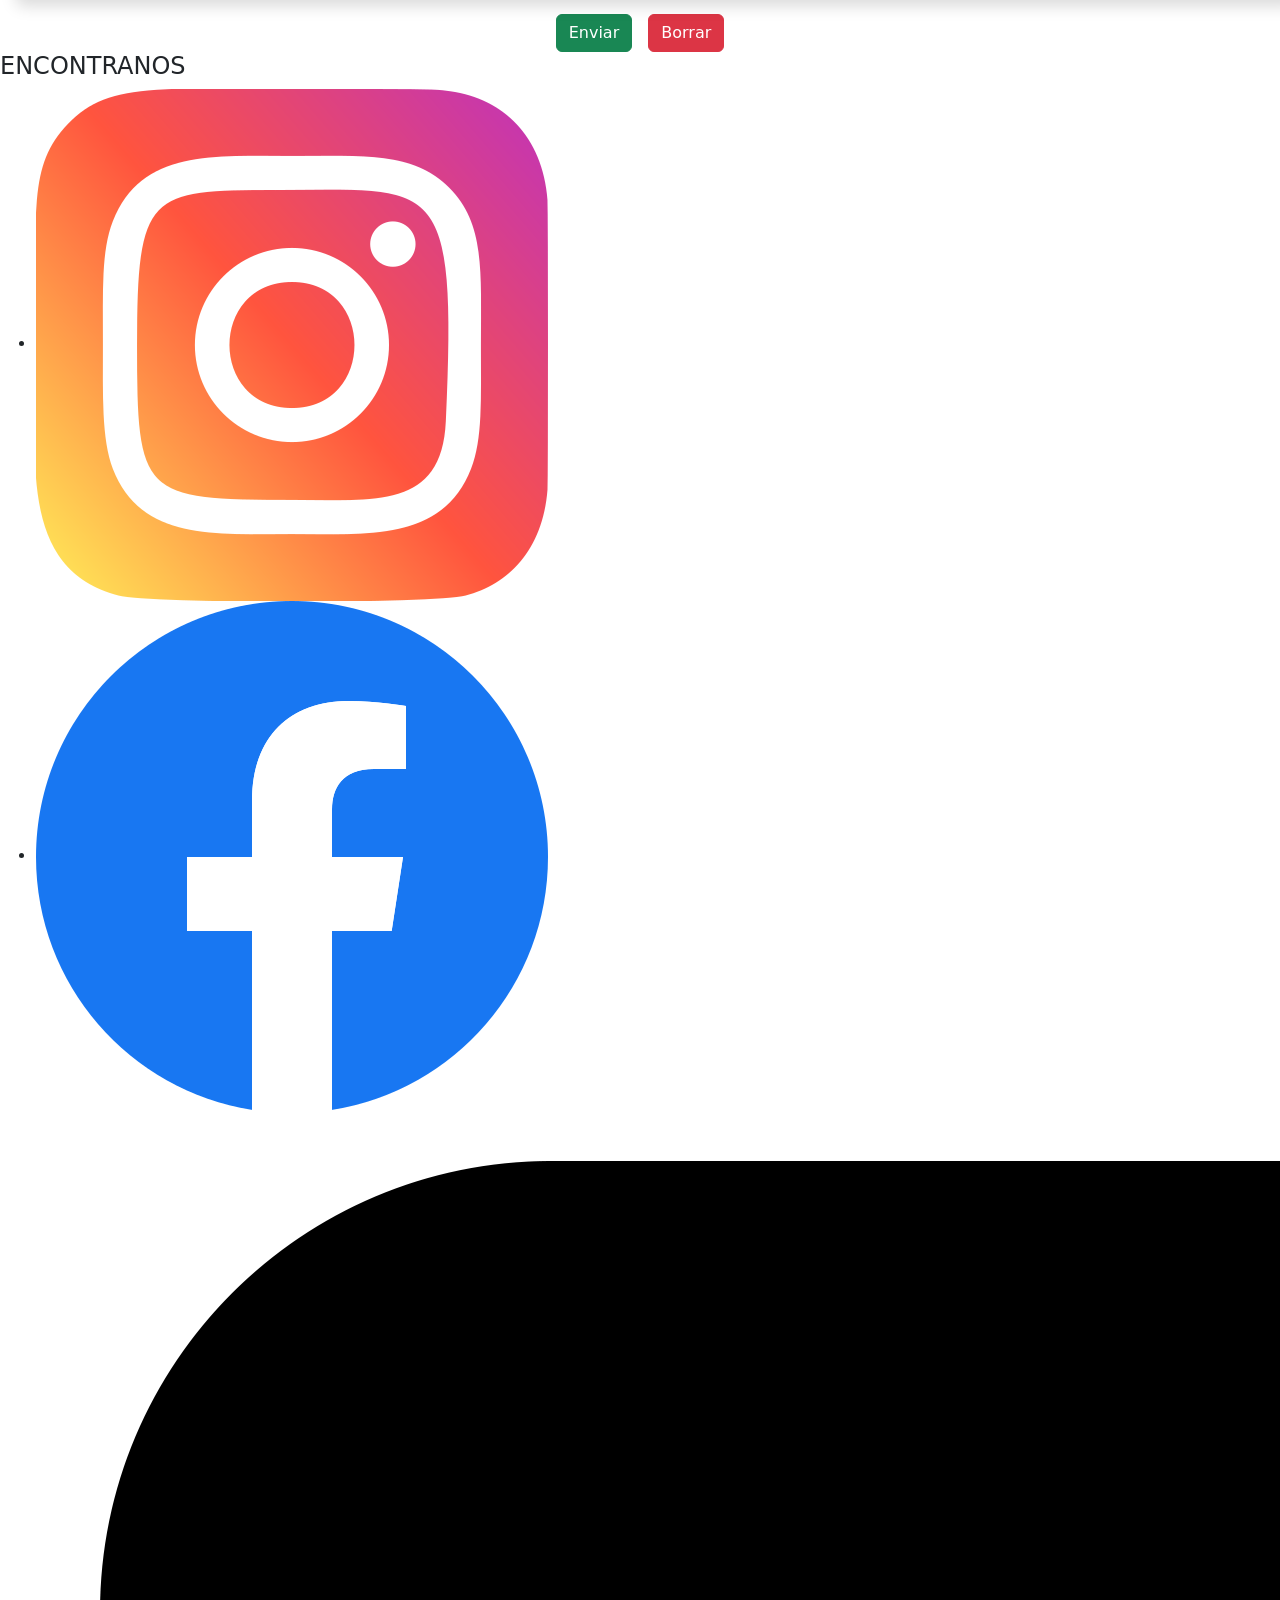
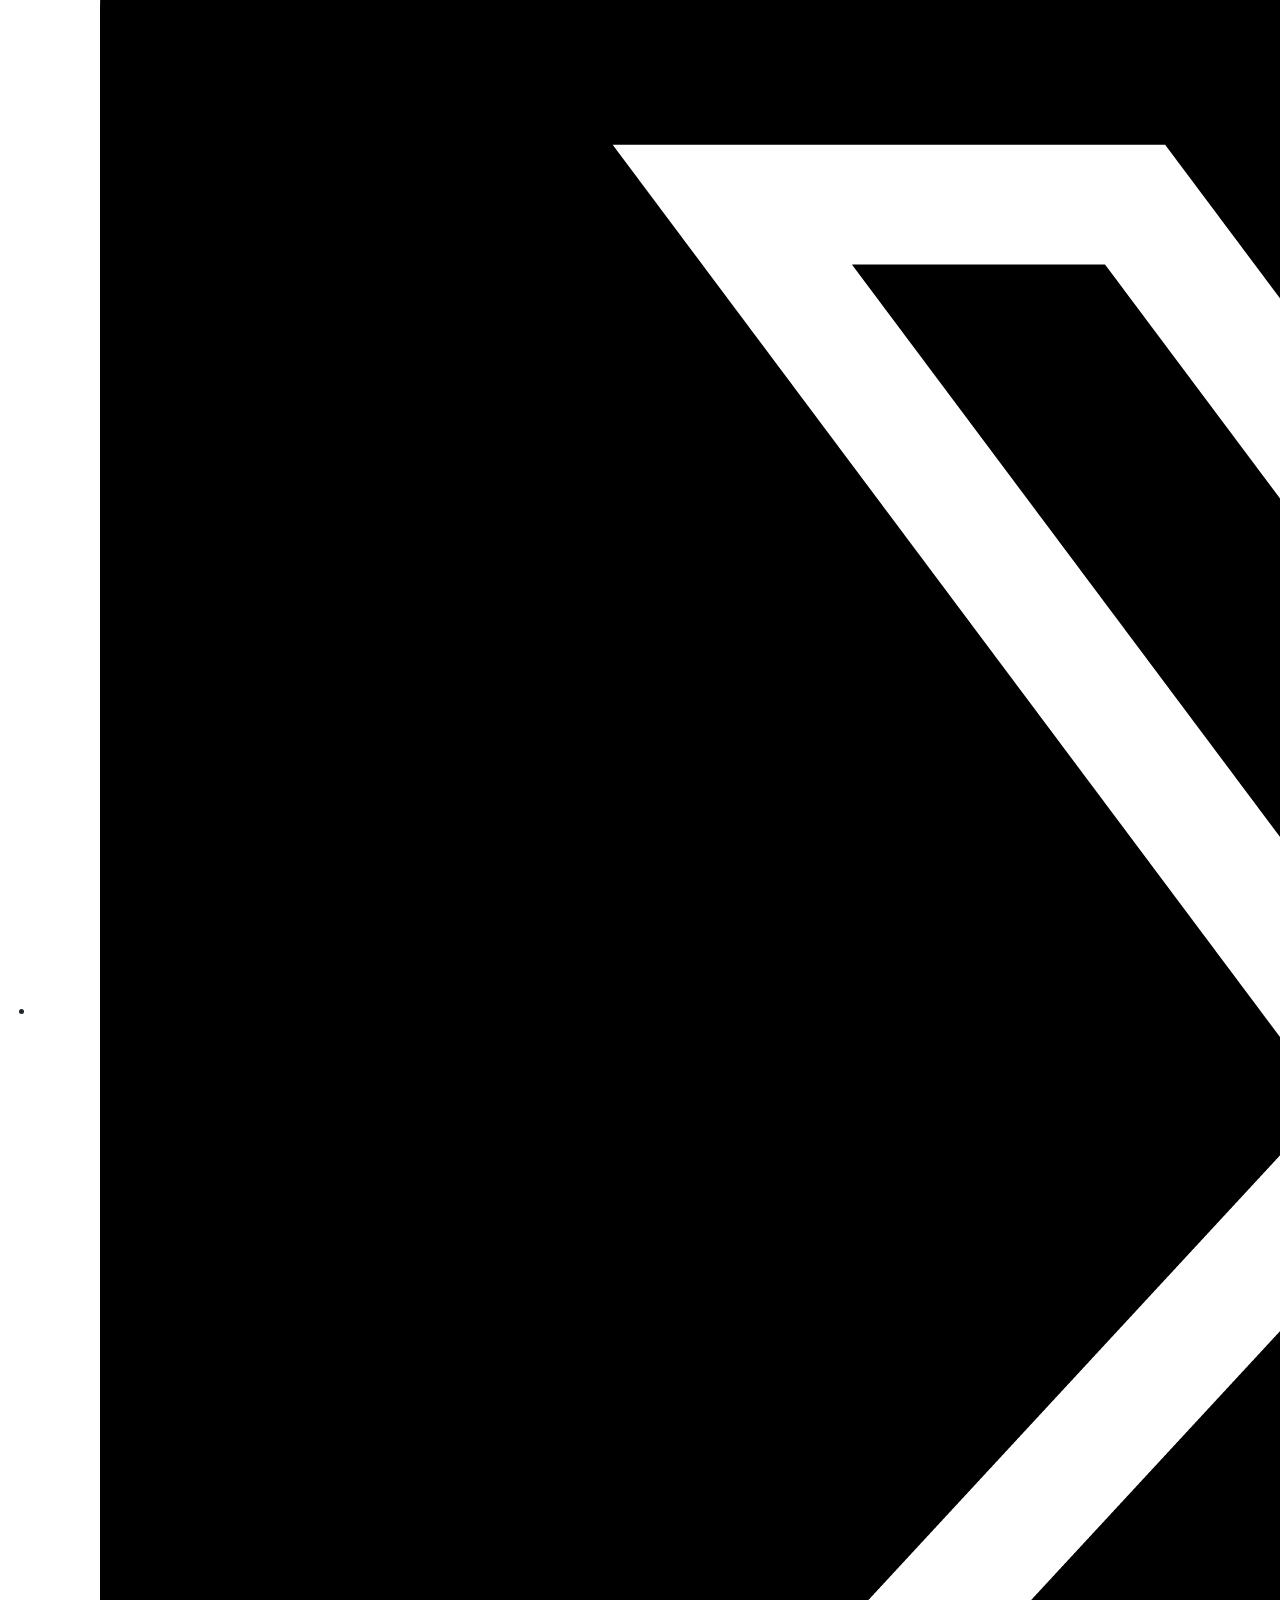
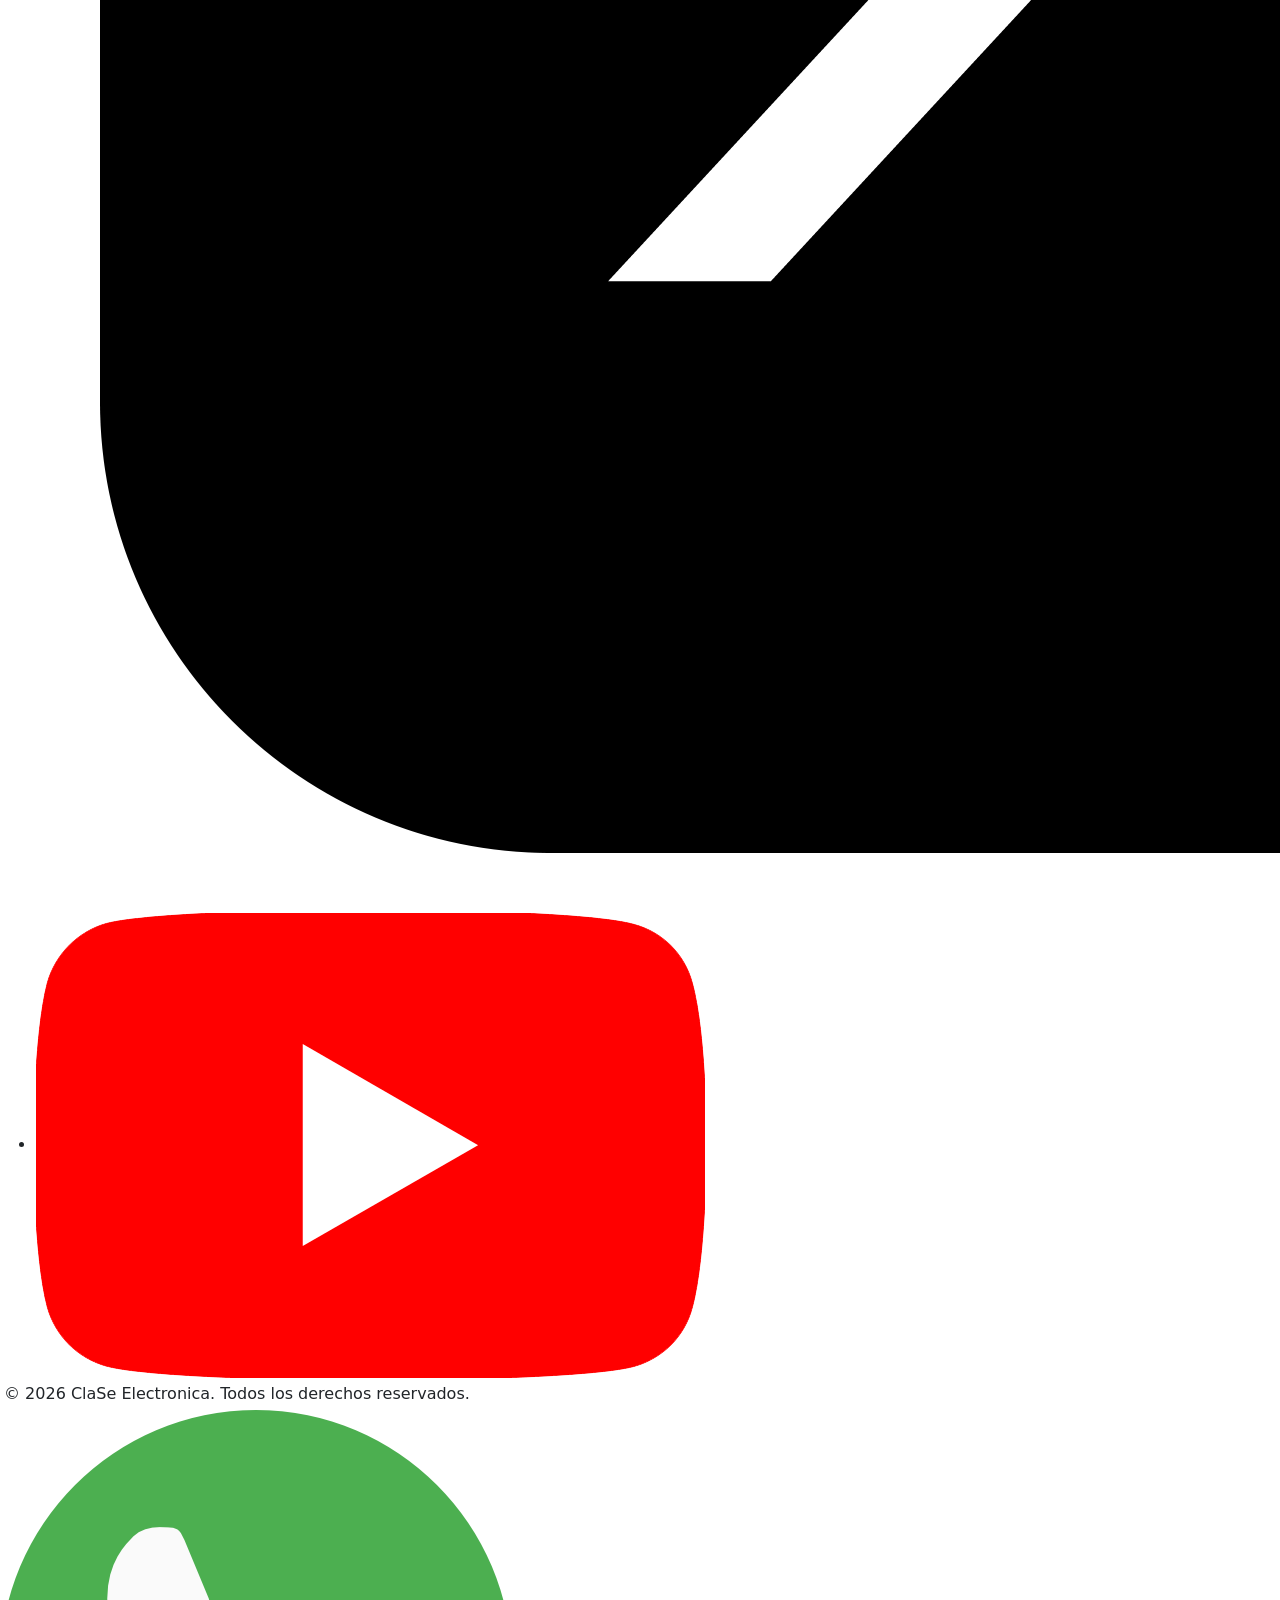
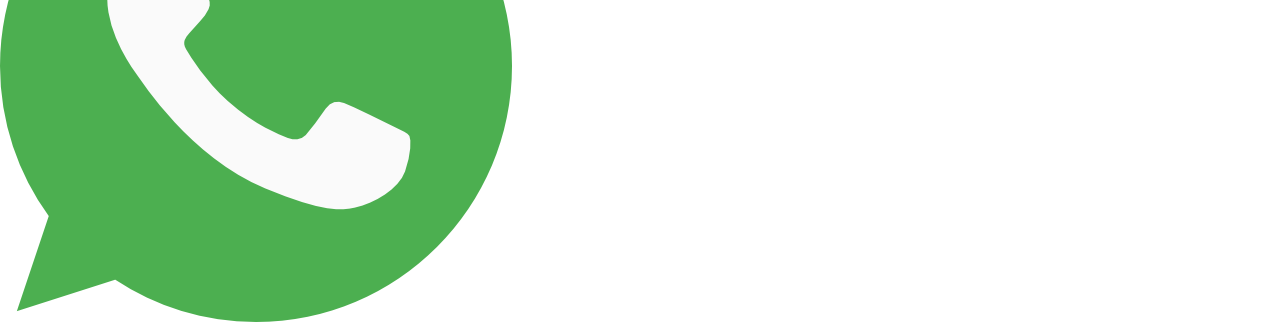
<file: pages/asesoramiento.html>
<!DOCTYPE html>
<html lang="en">

<head>
    <meta charset="UTF-8">
    <meta name="viewport" content="width=device-width, initial-scale=1.0">
    <link rel="shorcut icon" href="../assets/logos/logo ClaSe circular.png" type="image/x-icon">
    <link href="https://cdn.jsdelivr.net/npm/bootstrap@5.3.8/dist/css/bootstrap.min.css" rel="stylesheet"
        integrity="sha384-sRIl4kxILFvY47J16cr9ZwB07vP4J8+LH7qKQnuqkuIAvNWLzeN8tE5YBujZqJLB" crossorigin="anonymous">
    <link rel="stylesheet" href="../styles/styles.css">
    <title>Asesoramiento - ClaSe</title>
</head>

<body class="main-asesoramiento">
    <header class="header">
        <img src="../assets/logos/logoClaSe.png" alt="Logo de ClaSe Electronica" class="logo">
        <nav class="navbar navbar-expand-lg bg-body-tertiary rounded-4 border border-primary border-2 fs-4">
            <div class="container-fluid">
                <a class="navbar-brand fs-3" href="#">ClaSe</a>
                <button class="navbar-toggler" type="button" data-bs-toggle="collapse"
                    data-bs-target="#navbarNavDropdown" aria-controls="navbarNavDropdown" aria-expanded="false"
                    aria-label="Toggle navigation">
                    <span class="navbar-toggler-icon"></span>
                </button>
                <div class="collapse navbar-collapse" id="navbarNavDropdown">
                    <ul class="navbar-nav">
                        <li class="nav-item">
                            <a class="nav-link active" aria-current="page" href="../index.html">Inicio</a>
                        </li>
                        <li class="nav-item">
                            <a class="nav-link" href="../pages/asesoramiento.html">Asesoramiento</a>
                        </li>
                        <li class="nav-item">
                            <a class="nav-link" href="../pages/nosotros.html">Nosotros</a>
                        </li>
                        <li class="nav-item dropdown">
                            <a class="nav-link dropdown-toggle" href="#" role="button" data-bs-toggle="dropdown"
                                aria-expanded="false">
                                Servicios
                            </a>
                            <ul class="dropdown-menu fs-5">
                                <li><a class="dropdown-item" href="../pages/alarmas.html">Alarmas de seguridad</a></li>
                                <li><a class="dropdown-item" href="../pages/camaras.html">Camaras de seguridad</a></li>
                                <li><a class="dropdown-item" href="#">Reparacion de PC's/Noteboocks's</a></li>
                                <li><a class="dropdown-item" href="#">Armado de PC's</a></li>
                            </ul>
                        </li>
                    </ul>
                </div>
            </div>
        </nav>
    </header>
    <main>
        <h1 class="contacto-h1">
            CONTACTATE CON NOSOTROS PARA QUE PODAMOS ASESORARTE!
        </h1>
        <div>
            <label for="exampleDataList" class="form-label p-1 m-2 d-flex justify-content-center">Como quiere que lo
                identifiquemos?</label>
        </div>
        <div class="input-group p-1">
            <span class="input-group-text border border-primary border-1 shadow bg-body-tertiary">Nombre y
                Apellido</span>
            <input type="text" aria-label="First name"
                class="form-control border border-primary border-1 shadow bg-body-tertiary">
            <input type="text" aria-label="Last name"
                class="form-control border border-primary border-1 shadow bg-body-tertiary">
        </div>
        <div>
            <label for="exampleDataList" class="form-label p-1 m-2 d-flex justify-content-center">Indique su correo
                electronico</label>
        </div>
        <div class="input-group mb-3">
            <input type="text" class="form-control border border-primary border-1 shadow bg-body-tertiary"
                placeholder="Correo electronico" aria-label="Recipient’s username" aria-describedby="basic-addon2">
        </div>
        <div class="row g-3 mb-3">
            <!-- Columna 1: Teléfono -->
            <div class="col-12 col-md-6">
                <label for="inputTelefono" class="form-label text-center d-block">
                    Número de teléfono
                </label>
                <input type="tel" id="inputTelefono"
                    class="form-control text-center border border-primary border-1 shadow bg-body-tertiary"
                    placeholder="Coloque su número de teléfono" aria-label="Número de teléfono">
            </div>

            <!-- Columna 2: Dirección -->
            <div class="col-12 col-md-6">
                <label for="inputDireccion" class="form-label text-center d-block">
                    Dirección
                </label>
                <input type="text" id="inputDireccion"
                    class="form-control text-center border border-primary border-1 shadow bg-body-tertiary"
                    placeholder="Ingrese su dirección" aria-label="Dirección">
            </div>
        </div>

        <label for="exampleDataList" class="form-label p-1 d-flex justify-content-center">Que servicio busca?</label>
        <select class="form-select border border-primary border-1 shadow bg-body-tertiary m-2"
            aria-label="Default select example">
            <option value="" selected disabled hidden>Seleccione el servicio</option>
            <option value="1">Instalacion de camaras de seguridad</option>
            <option value="2">Instalacion de alarmas de seguridad</option>
            <option value="3">Software</option>
            <option value="3">Reparacion de Pc's y/o Notebooks</option>
        </select>
        <label for="exampleDataList" class="form-label p-2 d-flex justify-content-center">Describe brevemente tu
            problema/consulta</label>
        <div class="input-group rounded-2 border border-primary border-1 shadow bg-body-tertiary m-3">
            <textarea class="form-control" aria-label="With textarea"></textarea>
        </div>
        <div class="d-flex justify-content-center gap-3">
            <input class="btn btn-success " type="submit" value="Enviar">
            <input class="btn btn-danger" type="reset" value="Borrar">
        </div>
    </main>
    <footer>
        <h4 class="encontranos">ENCONTRANOS</h4>
        <ul class="rrss-list m-1">
            <li>
                <a href="https://www.instagram.com/" target="_blank">
                    <img src="../assets/logos/instagram.png" alt="Logo de Instagram" class="rrss">
                </a>
            </li>
            <li>
                <a href="https://www.facebook.com/" target="_blank">
                    <img src="../assets/logos/facebook.png" alt="Logo de Facebook" class="rrss">
                </a>
            </li>
            <li>
                <a href="https://twitter.com/" target="_blank">
                    <img src="../assets/logos/x.png" alt="Logo de Twitter" class="rrss">
                </a>
            </li>
            <li>
                <a href="https://www.youtube.com/" target="_blank">
                    <img src="../assets/logos/yt.png" alt="Logo de YouTube" class="rrss">
                </a>
            </li>
        </ul>
        <p class="derechos m-1">&copy; 2026 ClaSe Electronica. Todos los derechos reservados.</p>
    </footer>
    <div class="wsp-flotante">
        <a href="https://wa.me/5492612086116" target="_blank" rel="noopener" class="wsp-flotante"
            aria-label="Contactanos por WhatsApp">
            <img src="../assets/logos/whatsapp.png" alt="Logo de WhatsApp" class="wsp-logo">
        </a>
    </div>
    <script src="https://cdn.jsdelivr.net/npm/bootstrap@5.3.8/dist/js/bootstrap.bundle.min.js"
        integrity="sha384-FKyoEForCGlyvwx9Hj09JcYn3nv7wiPVlz7YYwJrWVcXK/BmnVDxM+D2scQbITxI"
        crossorigin="anonymous"></script>
</body>

</html>
</file>
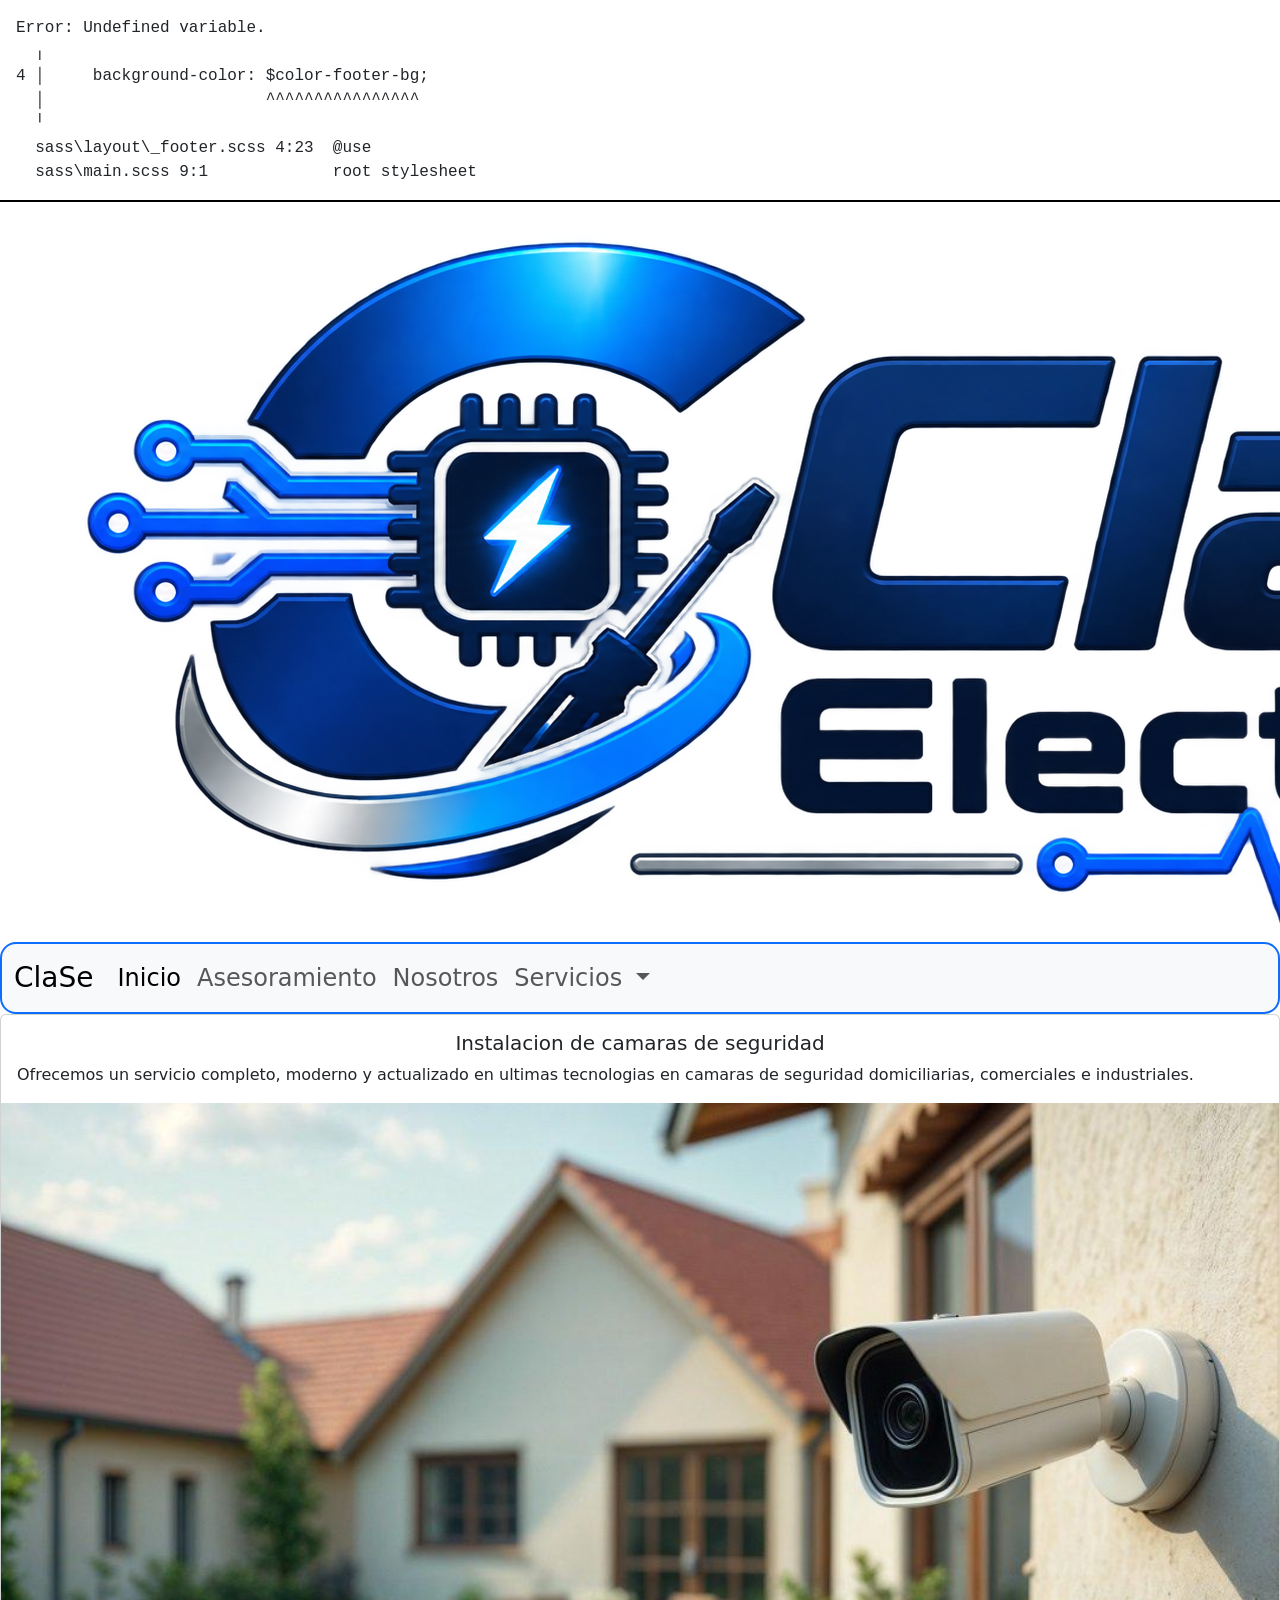
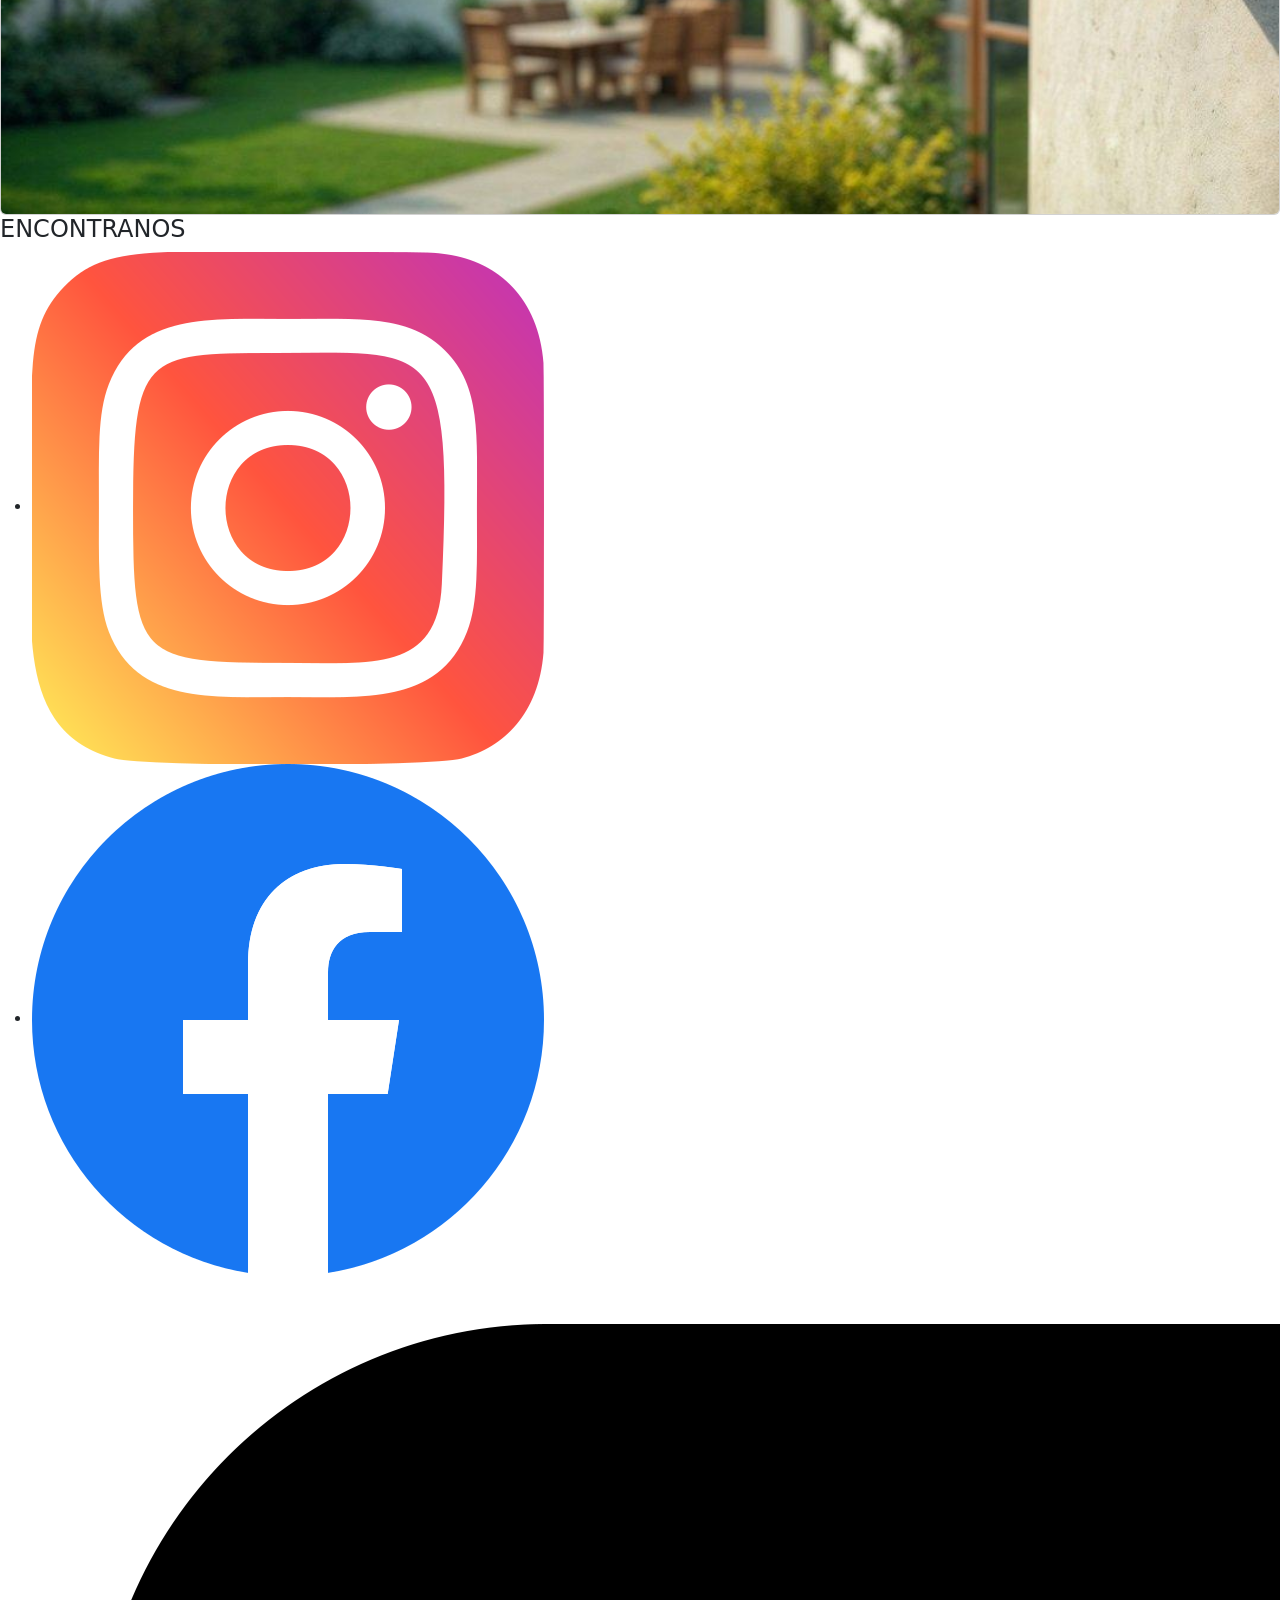
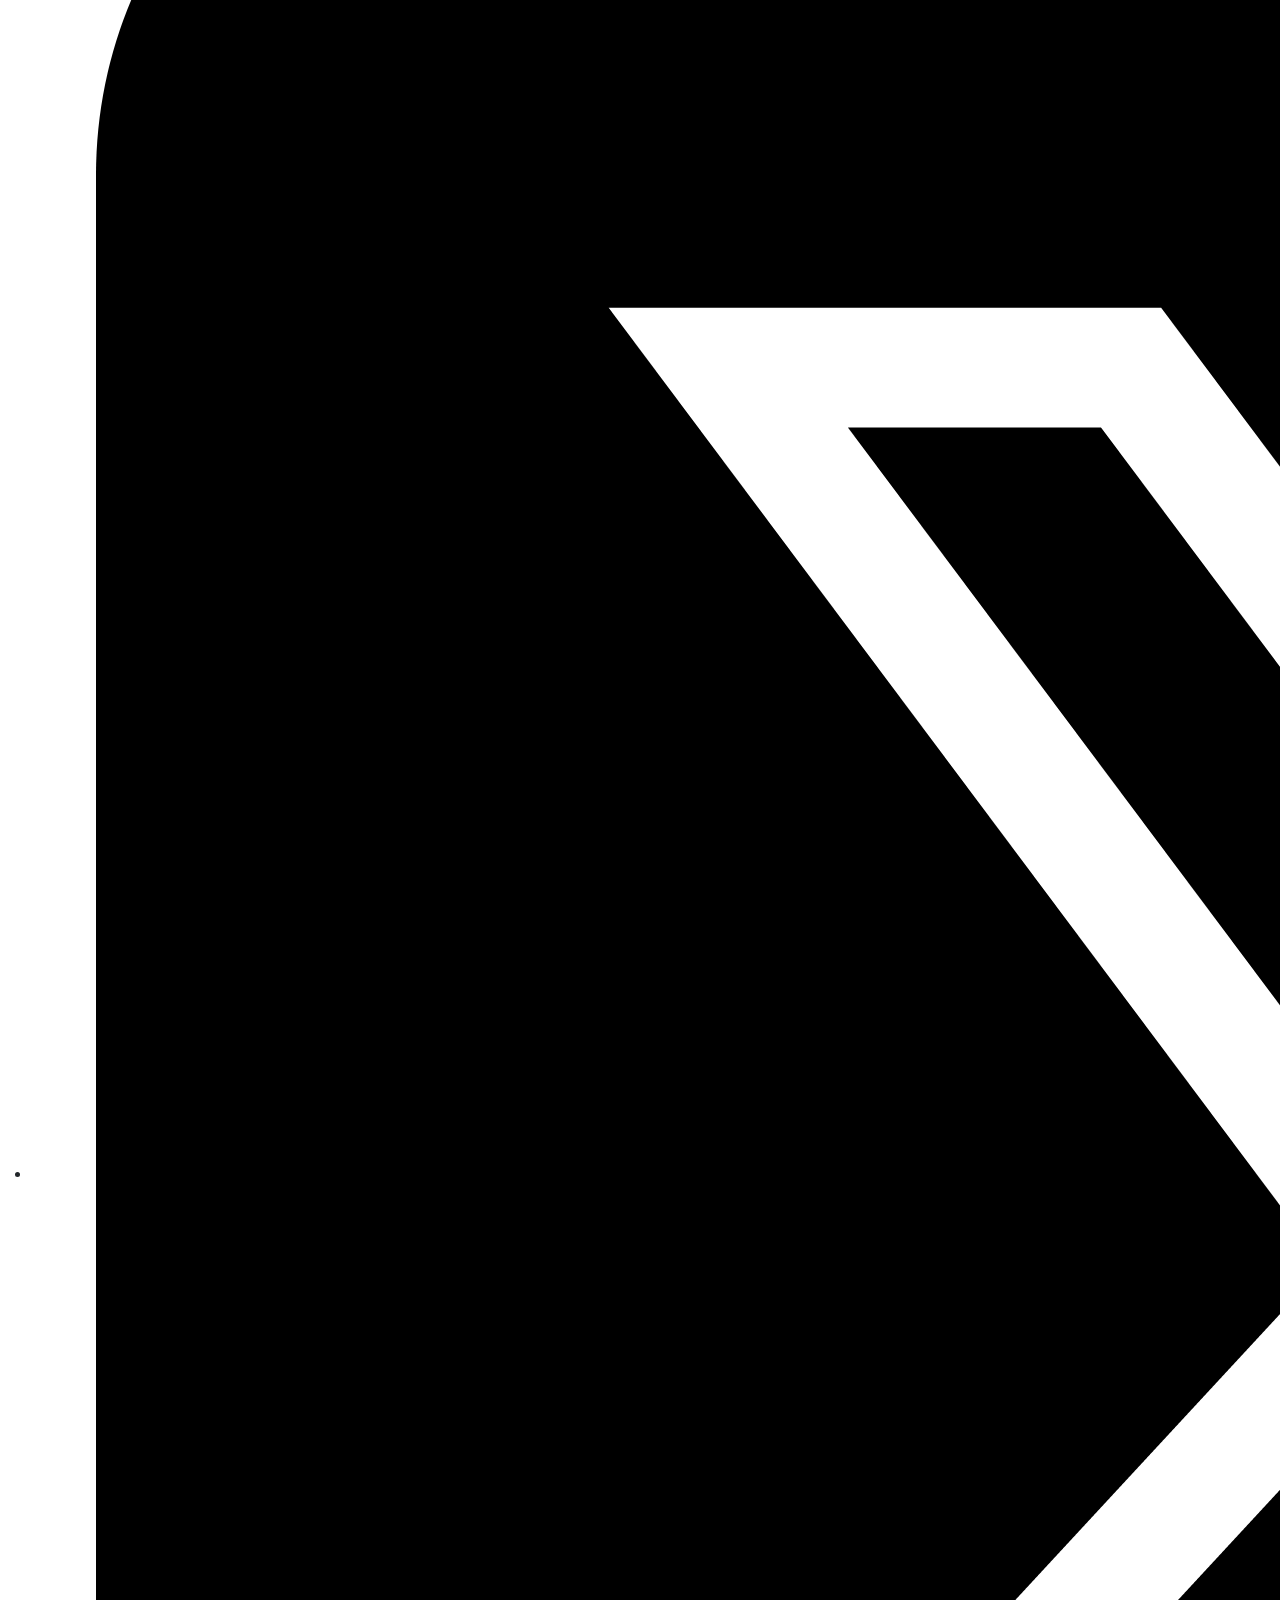
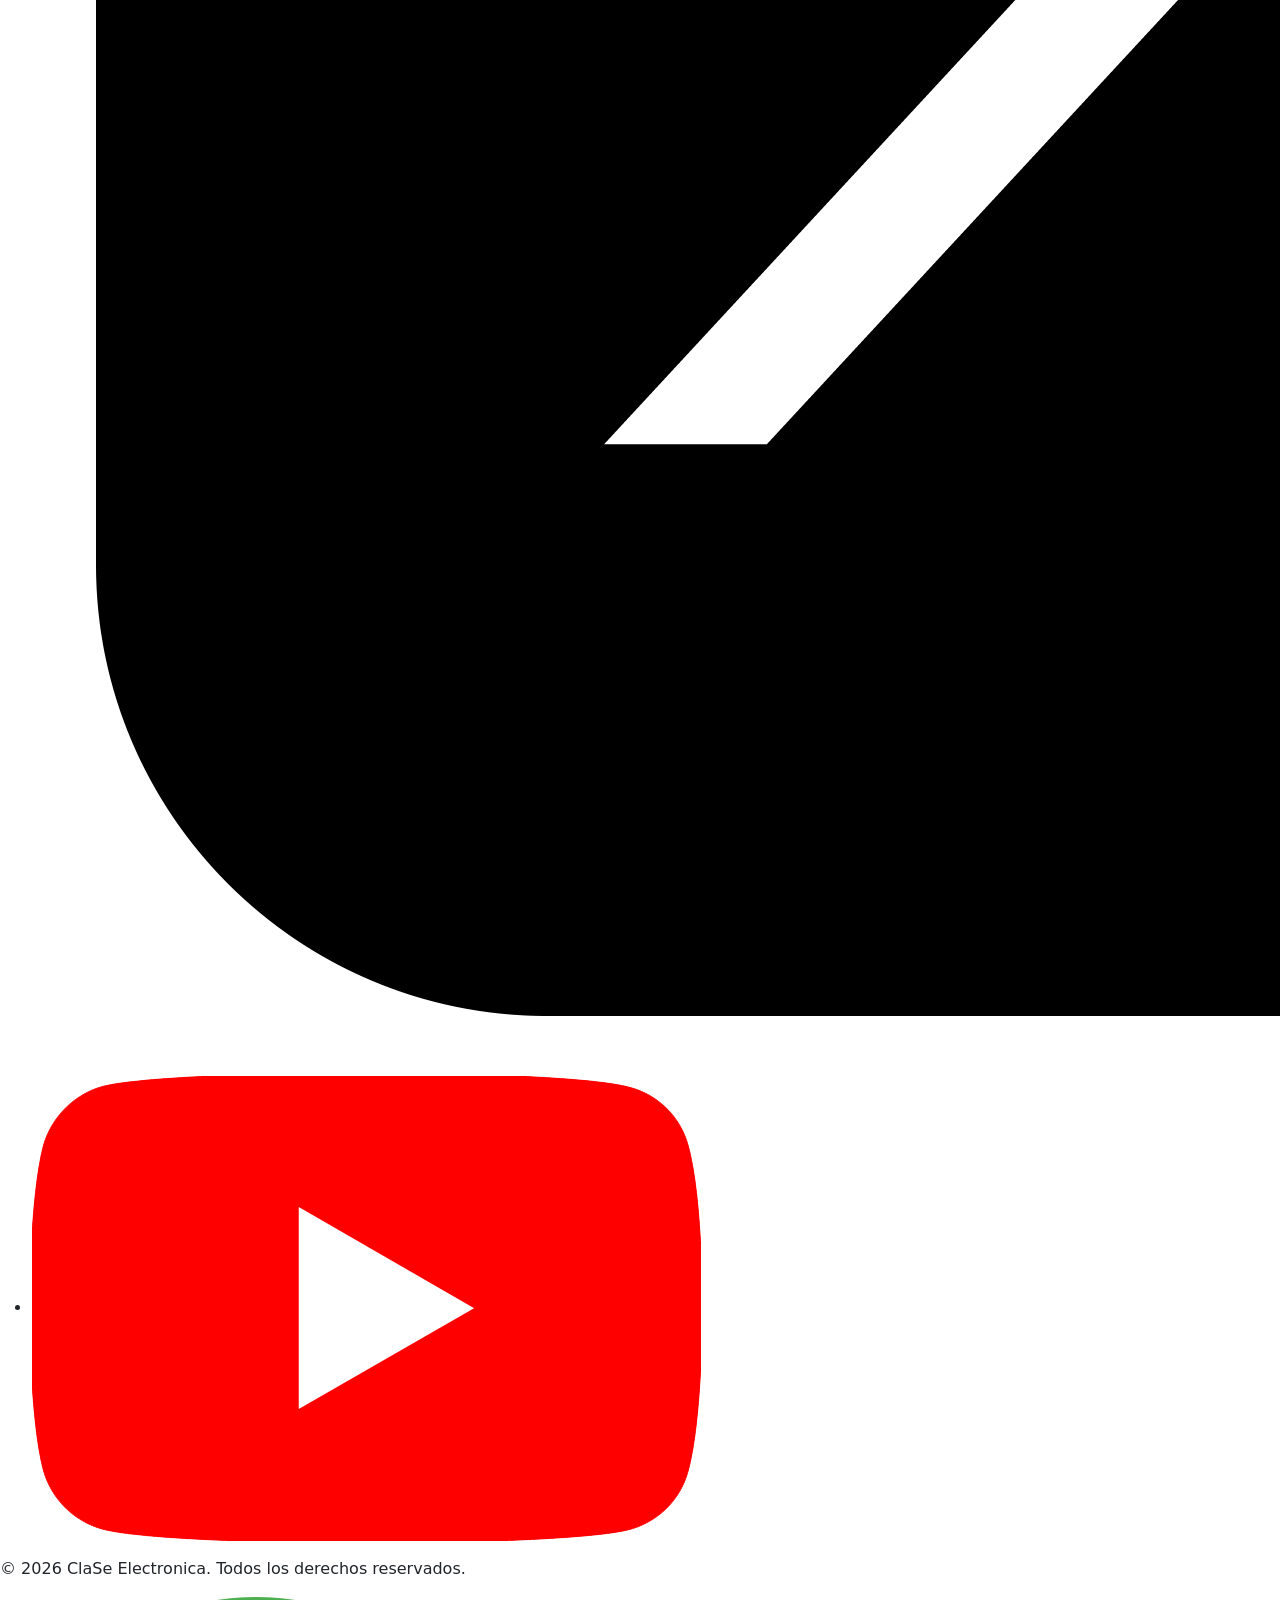
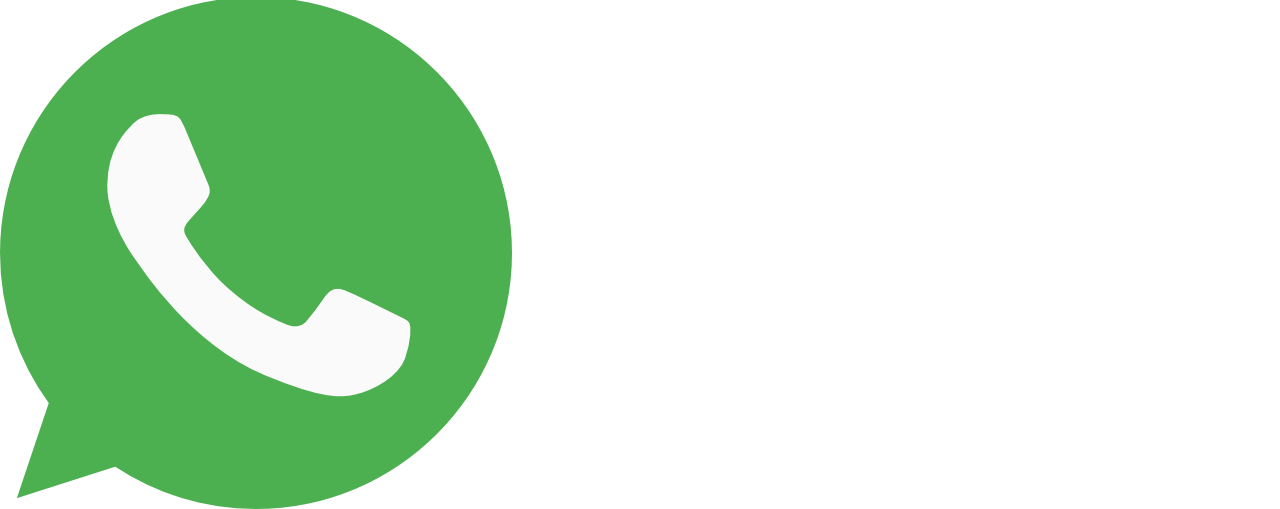
<file: pages/camaras.html>
<!DOCTYPE html>
<html lang="en">

<head>
    <meta charset="UTF-8">
    <meta name="viewport" content="width=device-width, initial-scale=1.0">
    <link rel="shorcut icon" href="./assets/logos/logo ClaSe circular.png" type="image/x-icon">
    <link href="https://cdn.jsdelivr.net/npm/bootstrap@5.3.8/dist/css/bootstrap.min.css" rel="stylesheet"
        integrity="sha384-sRIl4kxILFvY47J16cr9ZwB07vP4J8+LH7qKQnuqkuIAvNWLzeN8tE5YBujZqJLB" crossorigin="anonymous">
    <link rel="stylesheet" href="../styles/styles.css">
    <title>Camaras - ClaSe</title>
</head>

<body>
    <header class="header">
        <img src="../assets/logos/logoClaSe.png" alt="Logo de ClaSe Electronica" class="logo">
        <nav class="navbar navbar-expand-lg bg-body-tertiary rounded-4 border border-primary border-2 fs-4">
            <div class="container-fluid">
                <a class="navbar-brand fs-3" href="#">ClaSe</a>
                <button class="navbar-toggler" type="button" data-bs-toggle="collapse"
                    data-bs-target="#navbarNavDropdown" aria-controls="navbarNavDropdown" aria-expanded="false"
                    aria-label="Toggle navigation">
                    <span class="navbar-toggler-icon"></span>
                </button>
                <div class="collapse navbar-collapse" id="navbarNavDropdown">
                    <ul class="navbar-nav">
                        <li class="nav-item">
                            <a class="nav-link active" aria-current="page" href="../index.html">Inicio</a>
                        </li>
                        <li class="nav-item">
                            <a class="nav-link" href="../pages/asesoramiento.html">Asesoramiento</a>
                        </li>
                        <li class="nav-item">
                            <a class="nav-link" href="../pages/nosotros.html">Nosotros</a>
                        </li>
                        <li class="nav-item dropdown">
                            <a class="nav-link dropdown-toggle" href="#" role="button" data-bs-toggle="dropdown"
                                aria-expanded="false">
                                Servicios
                            </a>
                            <ul class="dropdown-menu fs-5">
                                <li><a class="dropdown-item" href="../pages/alarmas.html">Alarmas de seguridad</a></li>
                                <li><a class="dropdown-item" href="../pages/camaras.html ">Camaras de seguridad</a></li>
                                <li><a class="dropdown-item" href="#">Reparacion de PC's/Noteboocks's</a></li>
                                <li><a class="dropdown-item" href="#">Armado de PC's</a></li>
                            </ul>
                        </li>
                    </ul>
                </div>
            </div>
        </nav>
    </header>
    <main>
        <div class="card">
            <div class="card-body">
                <h5 class="card-title d-flex justify-content-center">Instalacion de camaras de seguridad</h5>
                <p class="card-text">Ofrecemos un servicio completo, moderno y actualizado en ultimas tecnologias en
                    camaras de seguridad domiciliarias, comerciales e industriales.</p>
            </div>
            <img src="../assets/ilustrativas/camaras/camara con mesa y casa de fondo.jpeg" class="card-img-bottom" alt="...">
        </div>
    </main>
    <footer>
        <h4 class="encontranos">ENCONTRANOS</h4>
        <ul class="rrss-list">
            <li>
                <a href="https://www.instagram.com/" target="_blank">
                    <img src="../assets/logos/instagram.png" alt="Logo de Instagram" class="rrss">
                </a>
            </li>
            <li>
                <a href="https://www.facebook.com/" target="_blank">
                    <img src="../assets/logos/facebook.png" alt="Logo de Facebook" class="rrss">
                </a>
            </li>
            <li>
                <a href="https://twitter.com/" target="_blank">
                    <img src="../assets/logos/x.png" alt="Logo de Twitter" class="rrss">
                </a>
            </li>
            <li>
                <a href="https://www.youtube.com/" target="_blank">
                    <img src="../assets/logos/yt.png" alt="Logo de YouTube" class="rrss">
                </a>
            </li>
        </ul>
        <p class="derechos">&copy; 2026 ClaSe Electronica. Todos los derechos reservados.</p>
    </footer>
    <div class="wsp-flotante">
        <a href="https://wa.me/5492612086116" target="_blank" rel="noopener" class="wsp-flotante"
            aria-label="Contactanos por WhatsApp">
            <img src="../assets/logos/whatsapp.png" alt="Logo de WhatsApp" class="wsp-logo">
        </a>
    </div>
    <script src="https://cdn.jsdelivr.net/npm/bootstrap@5.3.8/dist/js/bootstrap.bundle.min.js"
        integrity="sha384-FKyoEForCGlyvwx9Hj09JcYn3nv7wiPVlz7YYwJrWVcXK/BmnVDxM+D2scQbITxI"
        crossorigin="anonymous"></script>
</body>

</html>
</file>
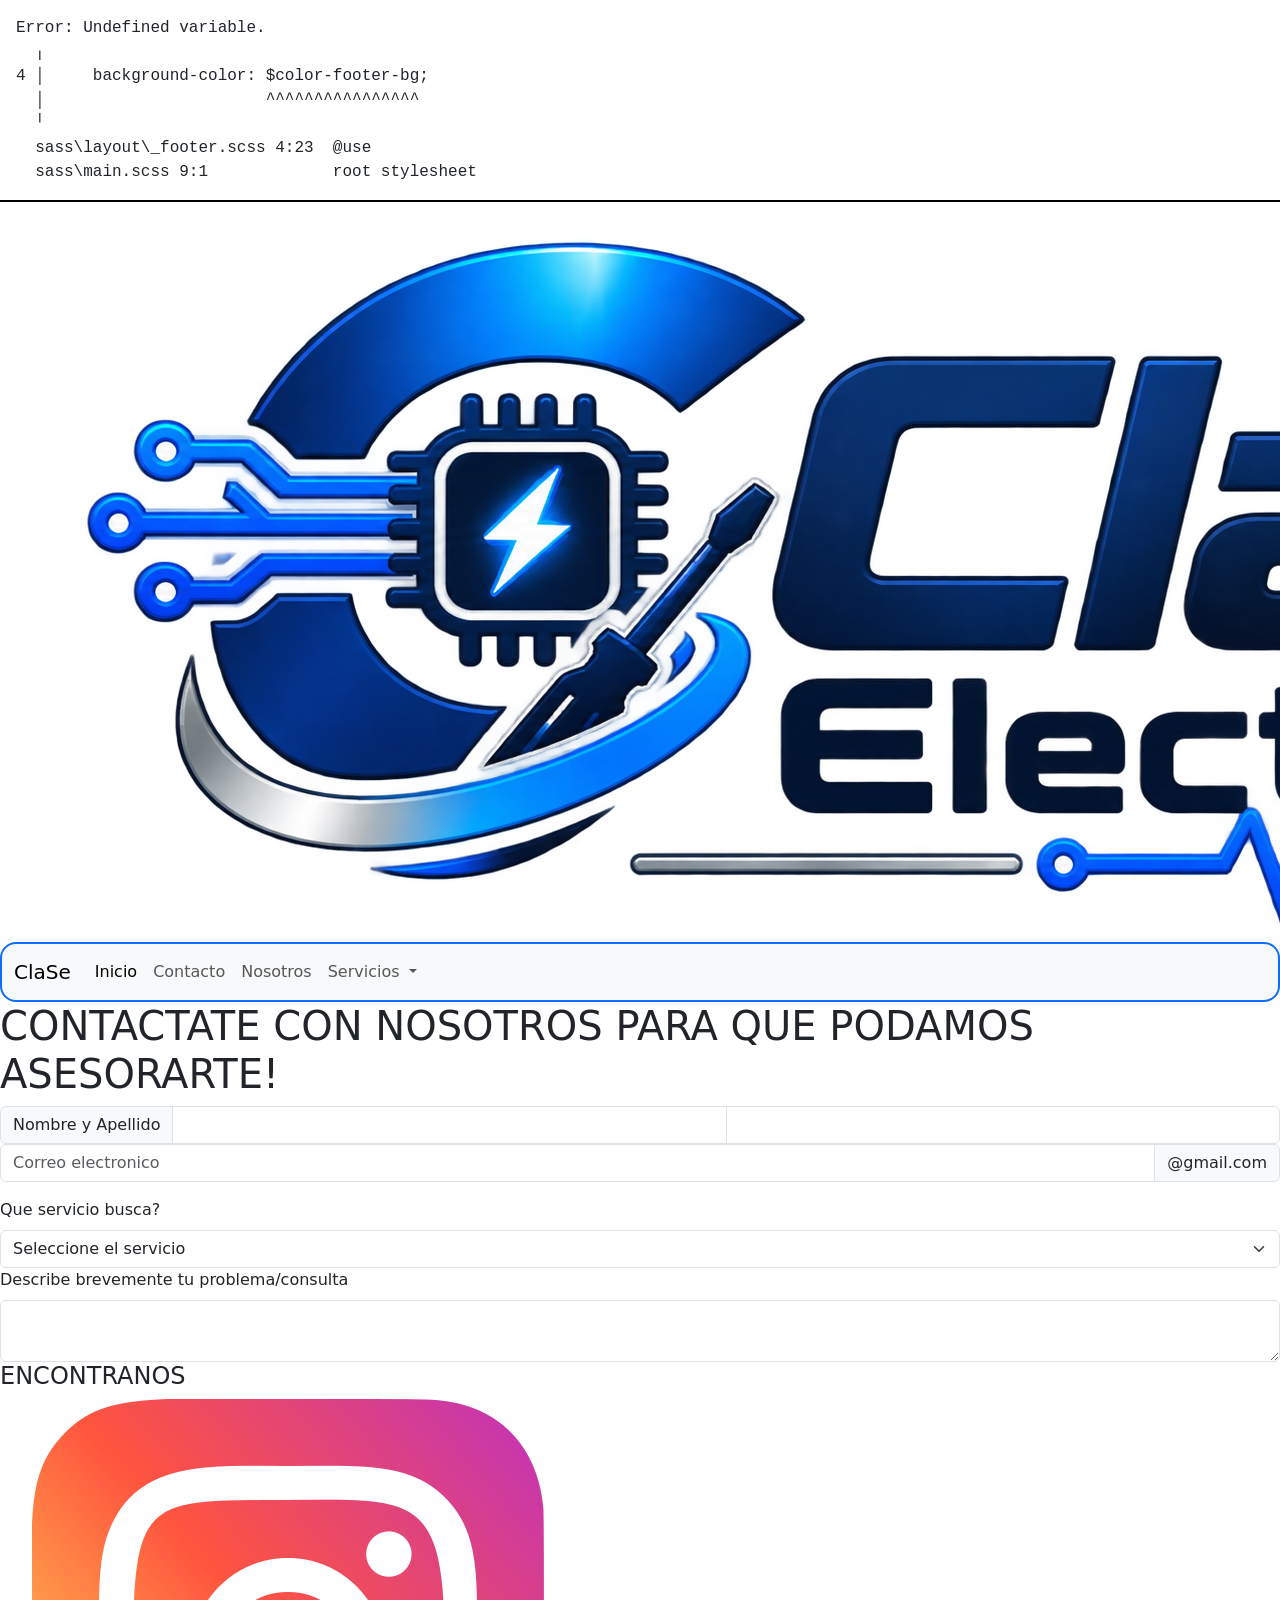
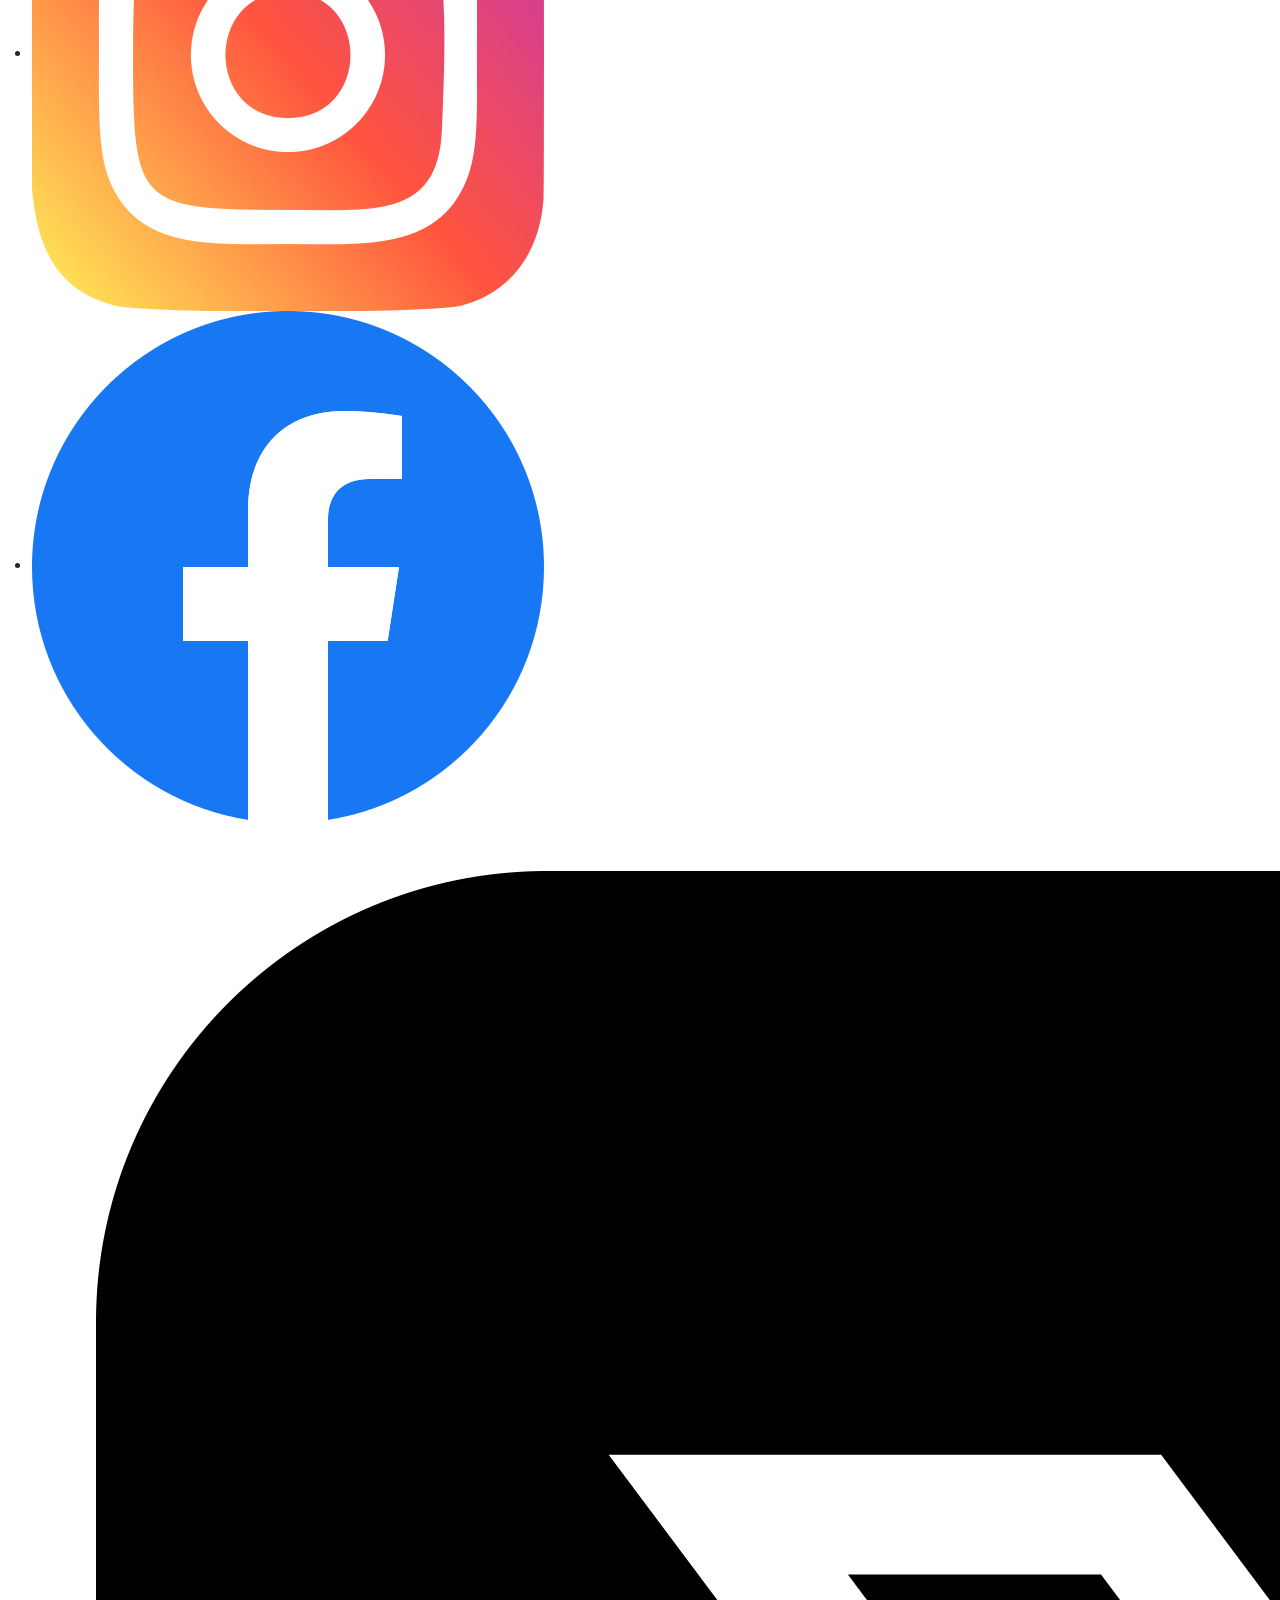
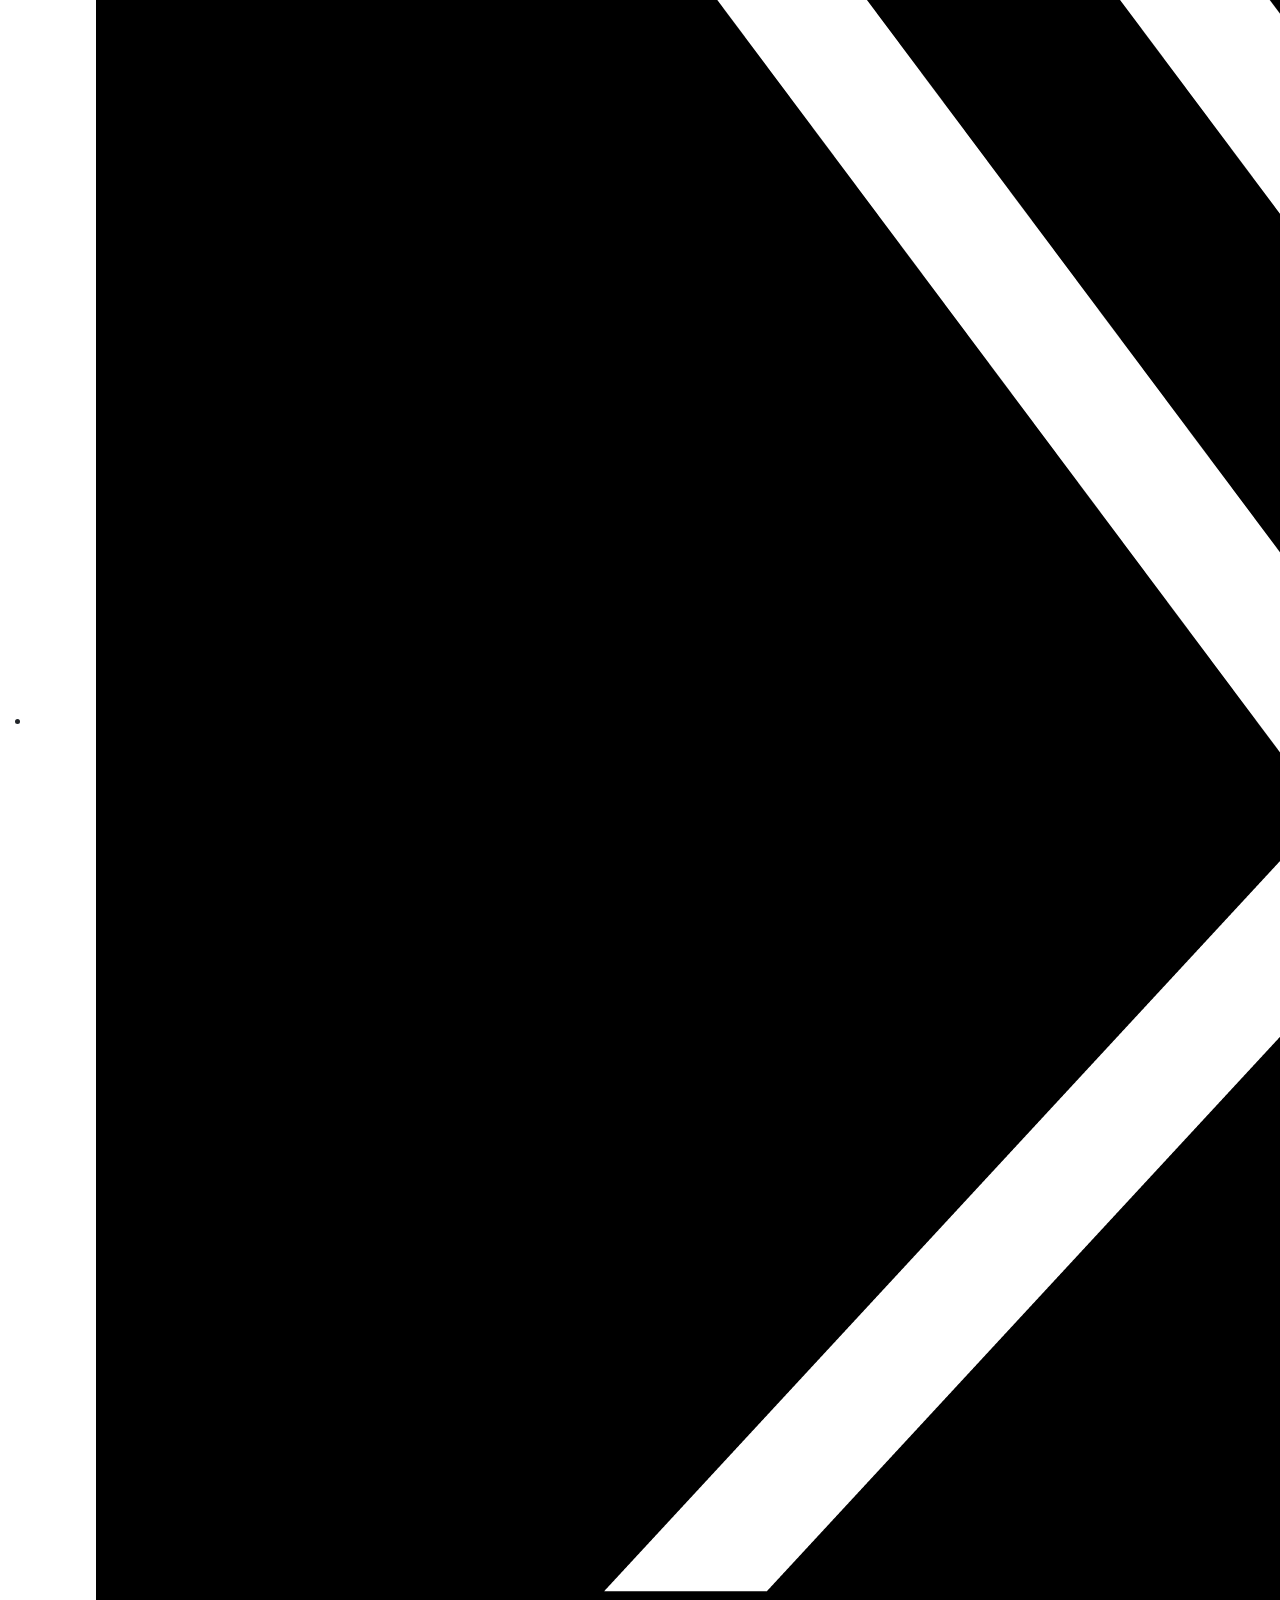
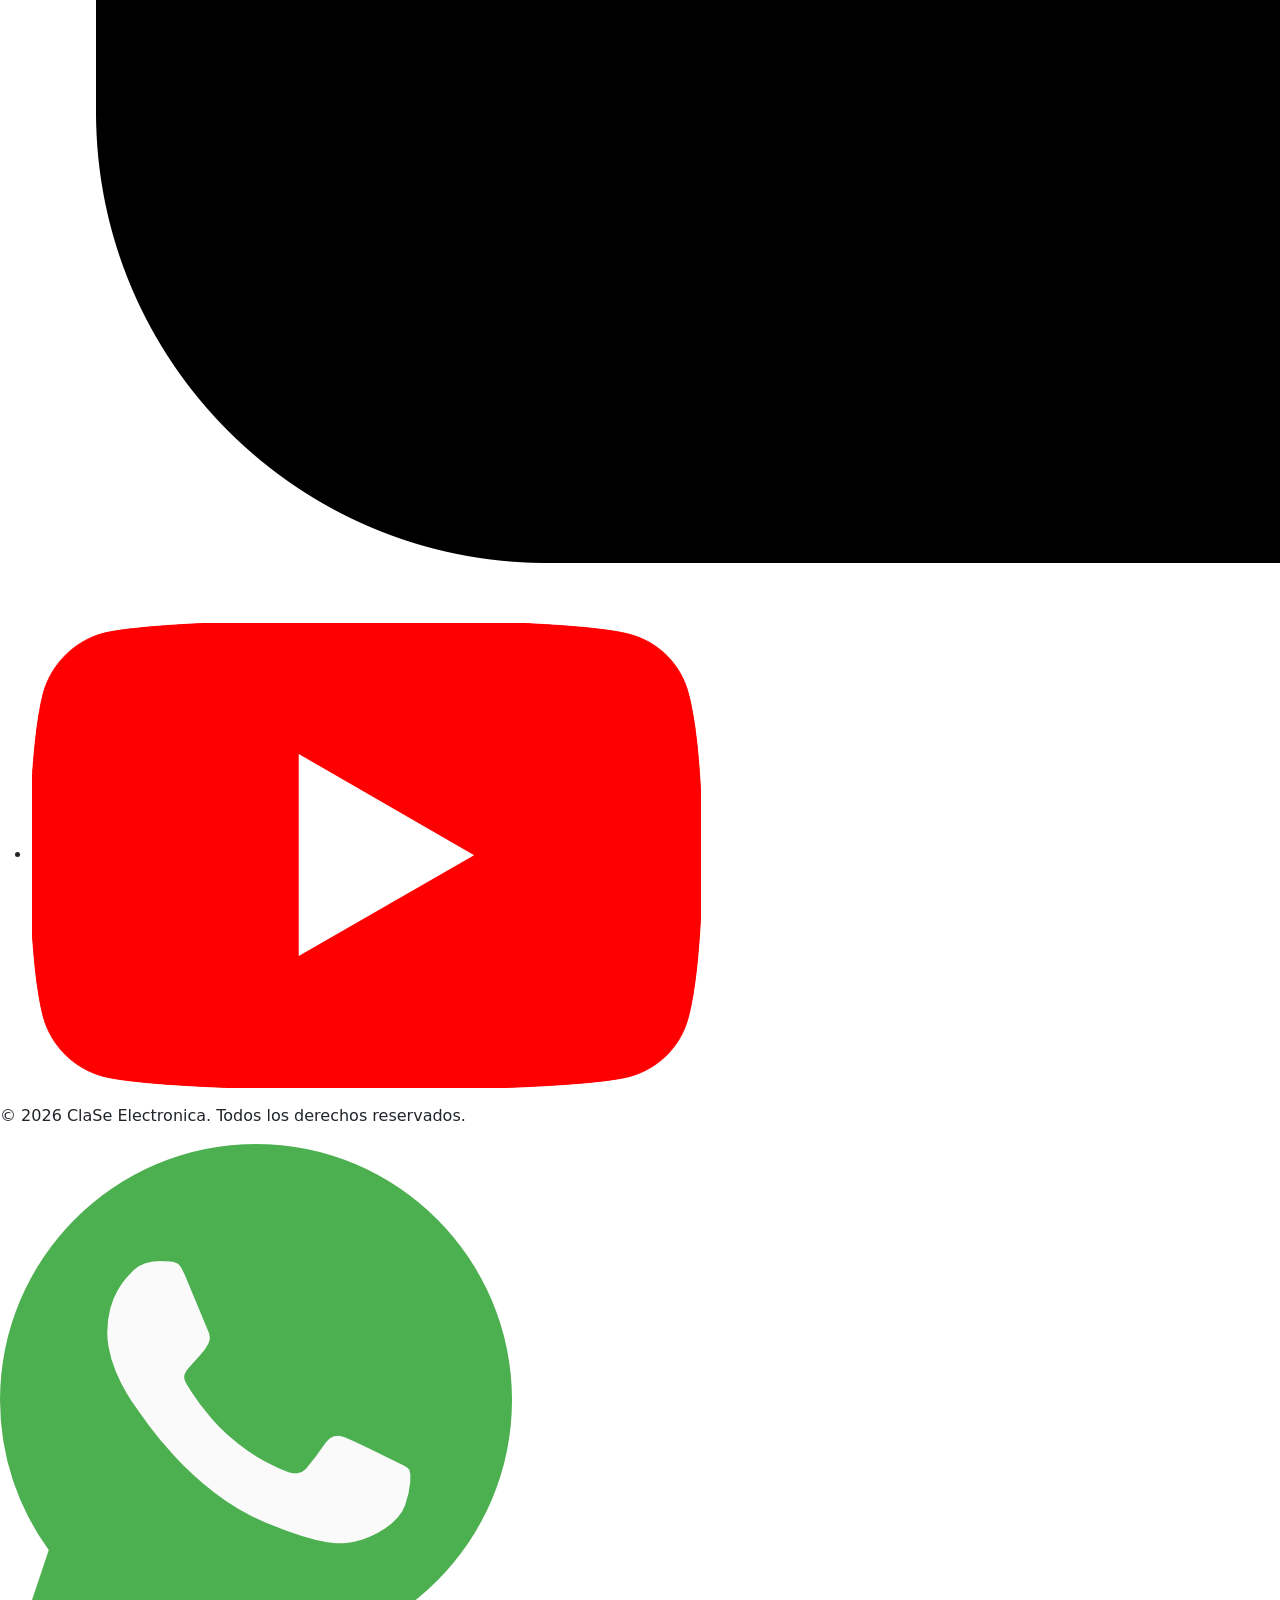
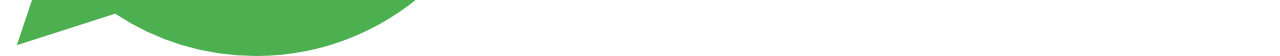
<file: pages/contacto.html>
<!DOCTYPE html>
<html lang="en">
    <head>
        <meta charset="UTF-8">
        <meta name="viewport" content="width=device-width, initial-scale=1.0">
        <link rel="shorcut icon" href="../assets/logos/logo ClaSe circular.png" type="image/x-icon">
        <link href="https://cdn.jsdelivr.net/npm/bootstrap@5.3.8/dist/css/bootstrap.min.css" rel="stylesheet" integrity="sha384-sRIl4kxILFvY47J16cr9ZwB07vP4J8+LH7qKQnuqkuIAvNWLzeN8tE5YBujZqJLB" crossorigin="anonymous">
        <link rel="stylesheet" href="../styles/styles.css">
        <title>Contacto</title>
    </head>
    <body>
    <header class="header">
        <img src="../assets/logos/logoClaSe.png" alt="Logo de ClaSe Electronica" class="logo">
        <nav class="navbar navbar-expand-lg bg-body-tertiary rounded-4 border border-primary border-2">
        <div class="container-fluid">
            <a class="navbar-brand" href="#">ClaSe</a>
            <button class="navbar-toggler" type="button" data-bs-toggle="collapse" data-bs-target="#navbarNavDropdown" aria-controls="navbarNavDropdown" aria-expanded="false" aria-label="Toggle navigation">
            <span class="navbar-toggler-icon"></span>
            </button>
            <div class="collapse navbar-collapse" id="navbarNavDropdown">
            <ul class="navbar-nav">
                <li class="nav-item">
                <a class="nav-link active" aria-current="page" href="../index.html">Inicio</a>
                </li>
                <li class="nav-item">
                <a class="nav-link" href="./pages/contacto.html">Contacto</a>
                </li>
                <li class="nav-item">
                    <a class="nav-link" href="#">Nosotros</a>
                </li>
                <li class="nav-item dropdown">
                    <a class="nav-link dropdown-toggle" href="#" role="button" data-bs-toggle="dropdown" aria-expanded="false">
                        Servicios
                    </a>
                    <ul class="dropdown-menu">
                        <li><a class="dropdown-item" href="#">Alarmas de seguridad</a></li>
                        <li><a class="dropdown-item" href="#">Camaras de seguridad</a></li>
                        <li><a class="dropdown-item" href="#">Reparacion de PC's/Noteboocks's</a></li>
                        <li><a class="dropdown-item" href="#">Armado de PC's</a></li>
                    </ul>
                </li>
            </ul>
            </div>
        </div>
        </nav>
    </header>
    <main>
            <h1 class="contacto-h1">
                CONTACTATE CON NOSOTROS PARA QUE PODAMOS ASESORARTE!
            </h1>
            <div class="input-group">
                <span class="input-group-text">Nombre y Apellido</span>
                <input type="text" aria-label="First name" class="form-control">
                <input type="text" aria-label="Last name" class="form-control">
            </div>
            <div class="input-group mb-3">
            <input type="text" class="form-control" placeholder="Correo electronico" aria-label="Recipient’s username" aria-describedby="basic-addon2">
            <span class="input-group-text" id="basic-addon2">@gmail.com</span>
            </div>
            <label for="exampleDataList" class="form-label">Que servicio busca?</label>
            <select class="form-select" aria-label="Default select example">
                <option value="" selected disabled hidden>Seleccione el servicio</option>
                <option value="1">Instalacion de camaras de seguridad</option>
                <option value="2">Instalacion de alarmas de seguridad</option>
                <option value="3">Software</option>
                <option value="3">Reparacion de Pc's y/o Notebooks</option>
            </select>
            <label for="exampleDataList" class="form-label">Describe brevemente tu problema/consulta</label>
            <div class="input-group">
                <textarea class="form-control" aria-label="With textarea"></textarea>
            </div>
    </main>
    <footer>
            <h4 class="encontranos">ENCONTRANOS</h4>
            <ul class="rrss-list">
                <li>
                    <a href="https://www.instagram.com/" target="_blank">
                        <img src="../assets/logos/instagram.png" alt="Logo de Instagram" class="rrss">
                    </a>
                </li>
                <li>
                    <a href="https://www.facebook.com/" target="_blank">
                        <img src="../assets/logos/facebook.png" alt="Logo de Facebook" class="rrss">
                    </a>
                </li>
                <li>
                    <a href="https://twitter.com/" target="_blank">
                        <img src="../assets/logos/x.png" alt="Logo de Twitter" class="rrss">
                    </a>
                </li>
                <li>
                    <a href="https://www.youtube.com/" target="_blank">
                        <img src="../assets/logos/yt.png" alt="Logo de YouTube" class="rrss">
                    </a>
                </li>
            </ul>
            <p class="derechos">&copy; 2026 ClaSe Electronica. Todos los derechos reservados.</p>
    </footer>
        <div class="wsp-flotante">
            <a href="https://wa.me/5492612086116" target="_blank" rel="noopener" class="wsp-flotante" aria-label="Contactanos por WhatsApp">
                <img src="../assets/logos/whatsapp.png" alt="Logo de WhatsApp" class="wsp-logo">
            </a>
        </div>   
        <script src="https://cdn.jsdelivr.net/npm/bootstrap@5.3.8/dist/js/bootstrap.bundle.min.js" integrity="sha384-FKyoEForCGlyvwx9Hj09JcYn3nv7wiPVlz7YYwJrWVcXK/BmnVDxM+D2scQbITxI" crossorigin="anonymous"></script>
    </body>
</html>
</file>
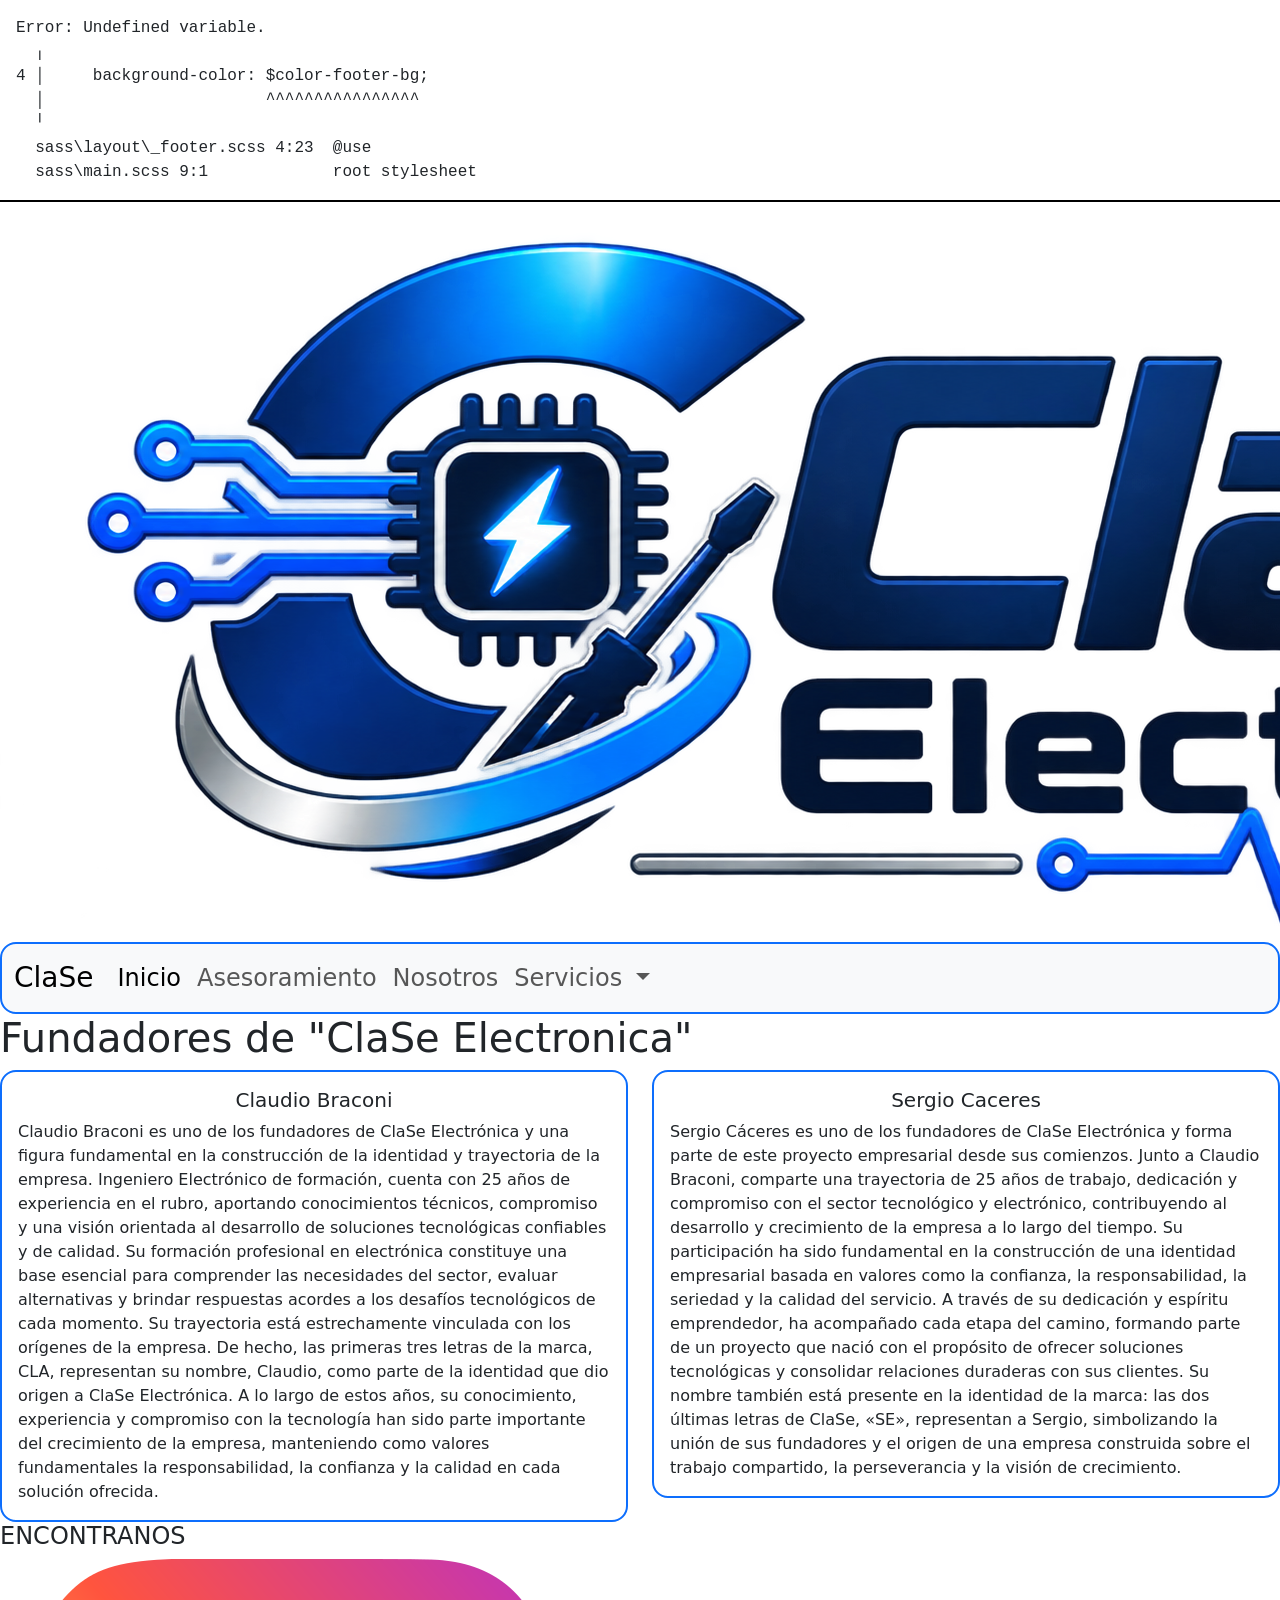
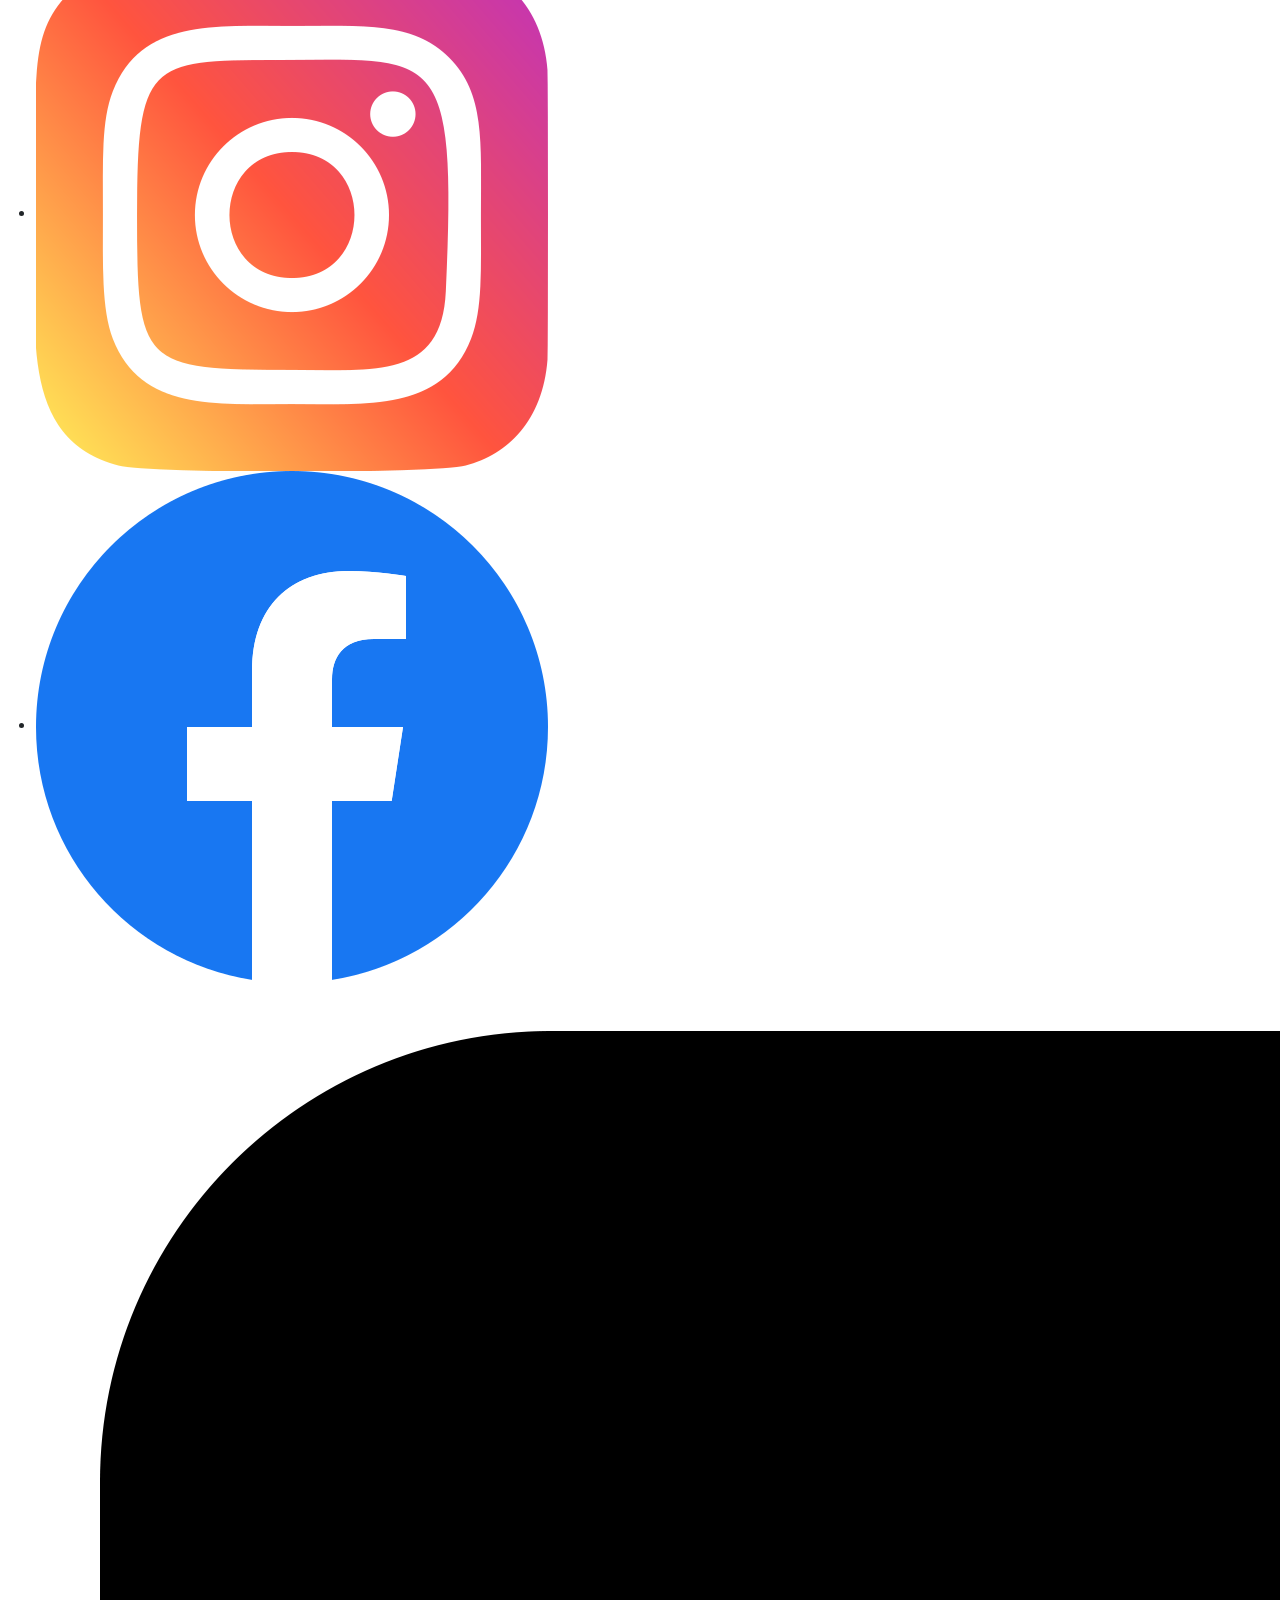
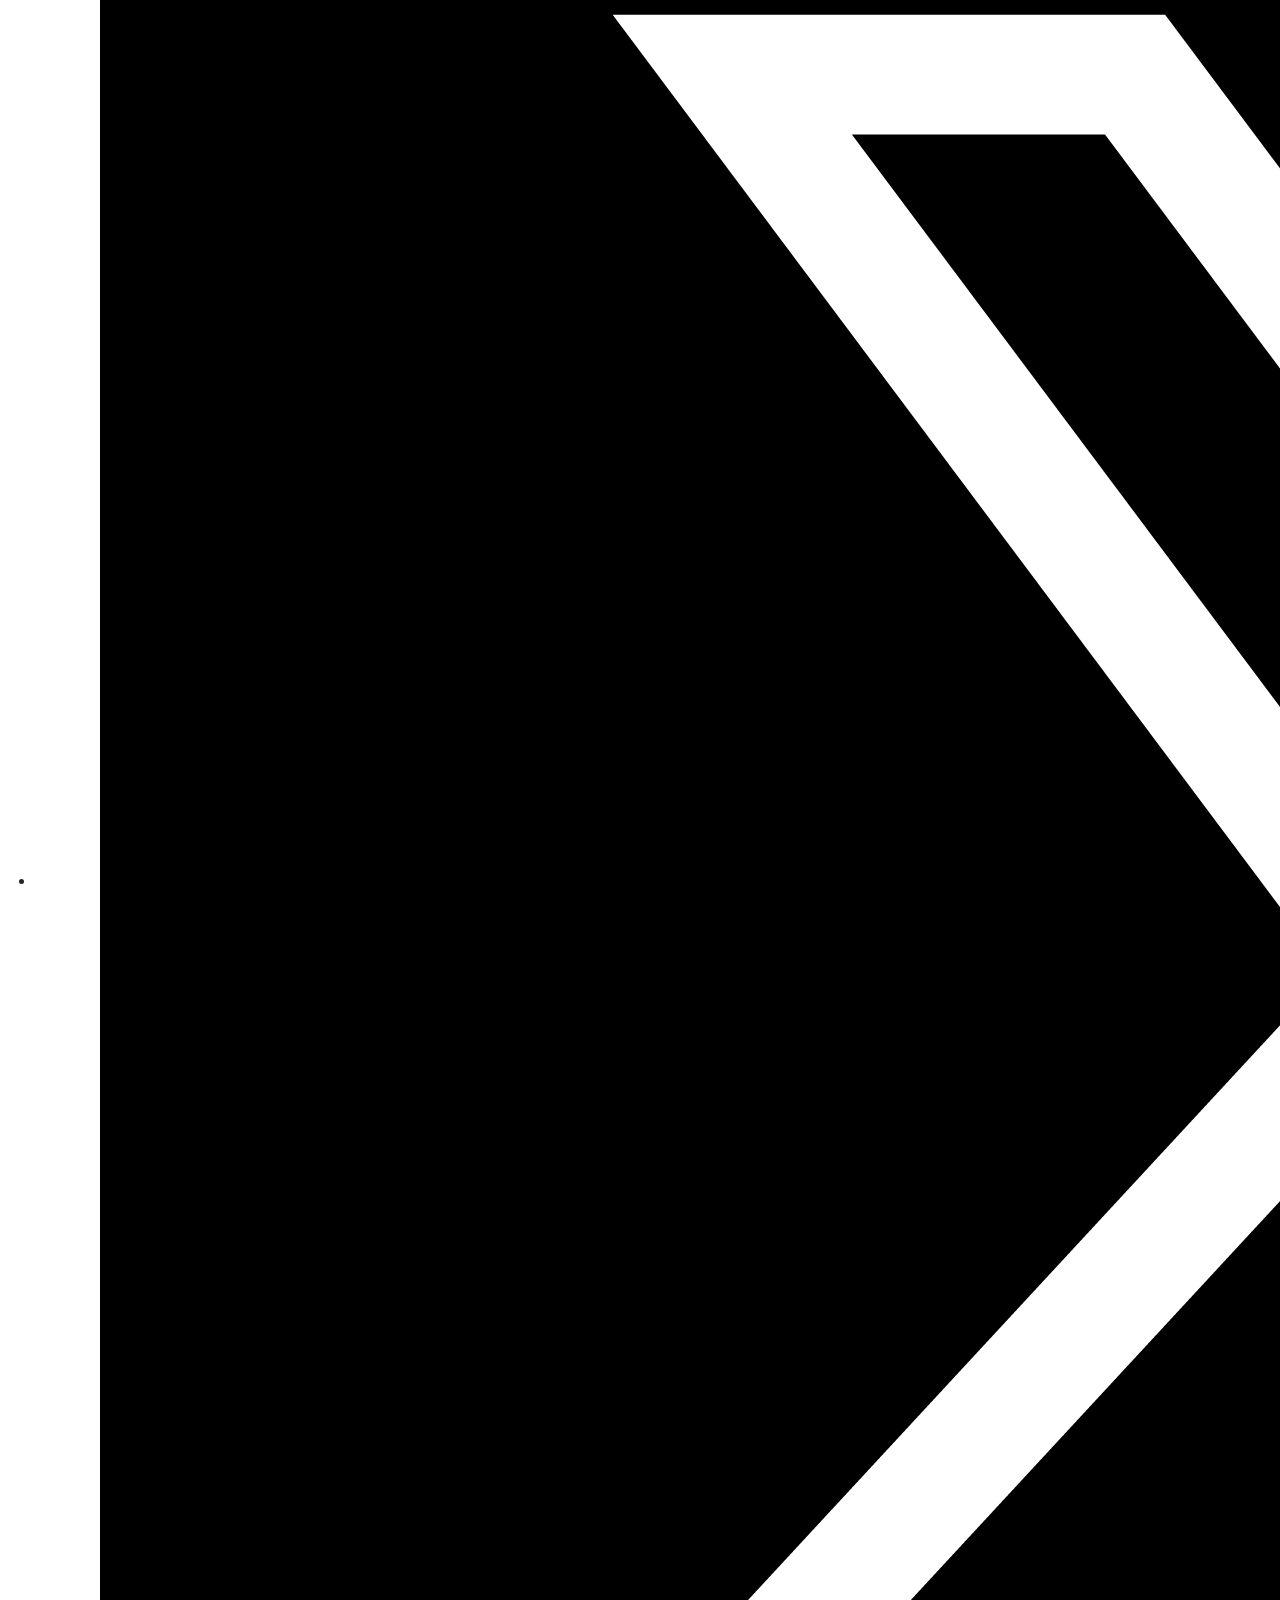
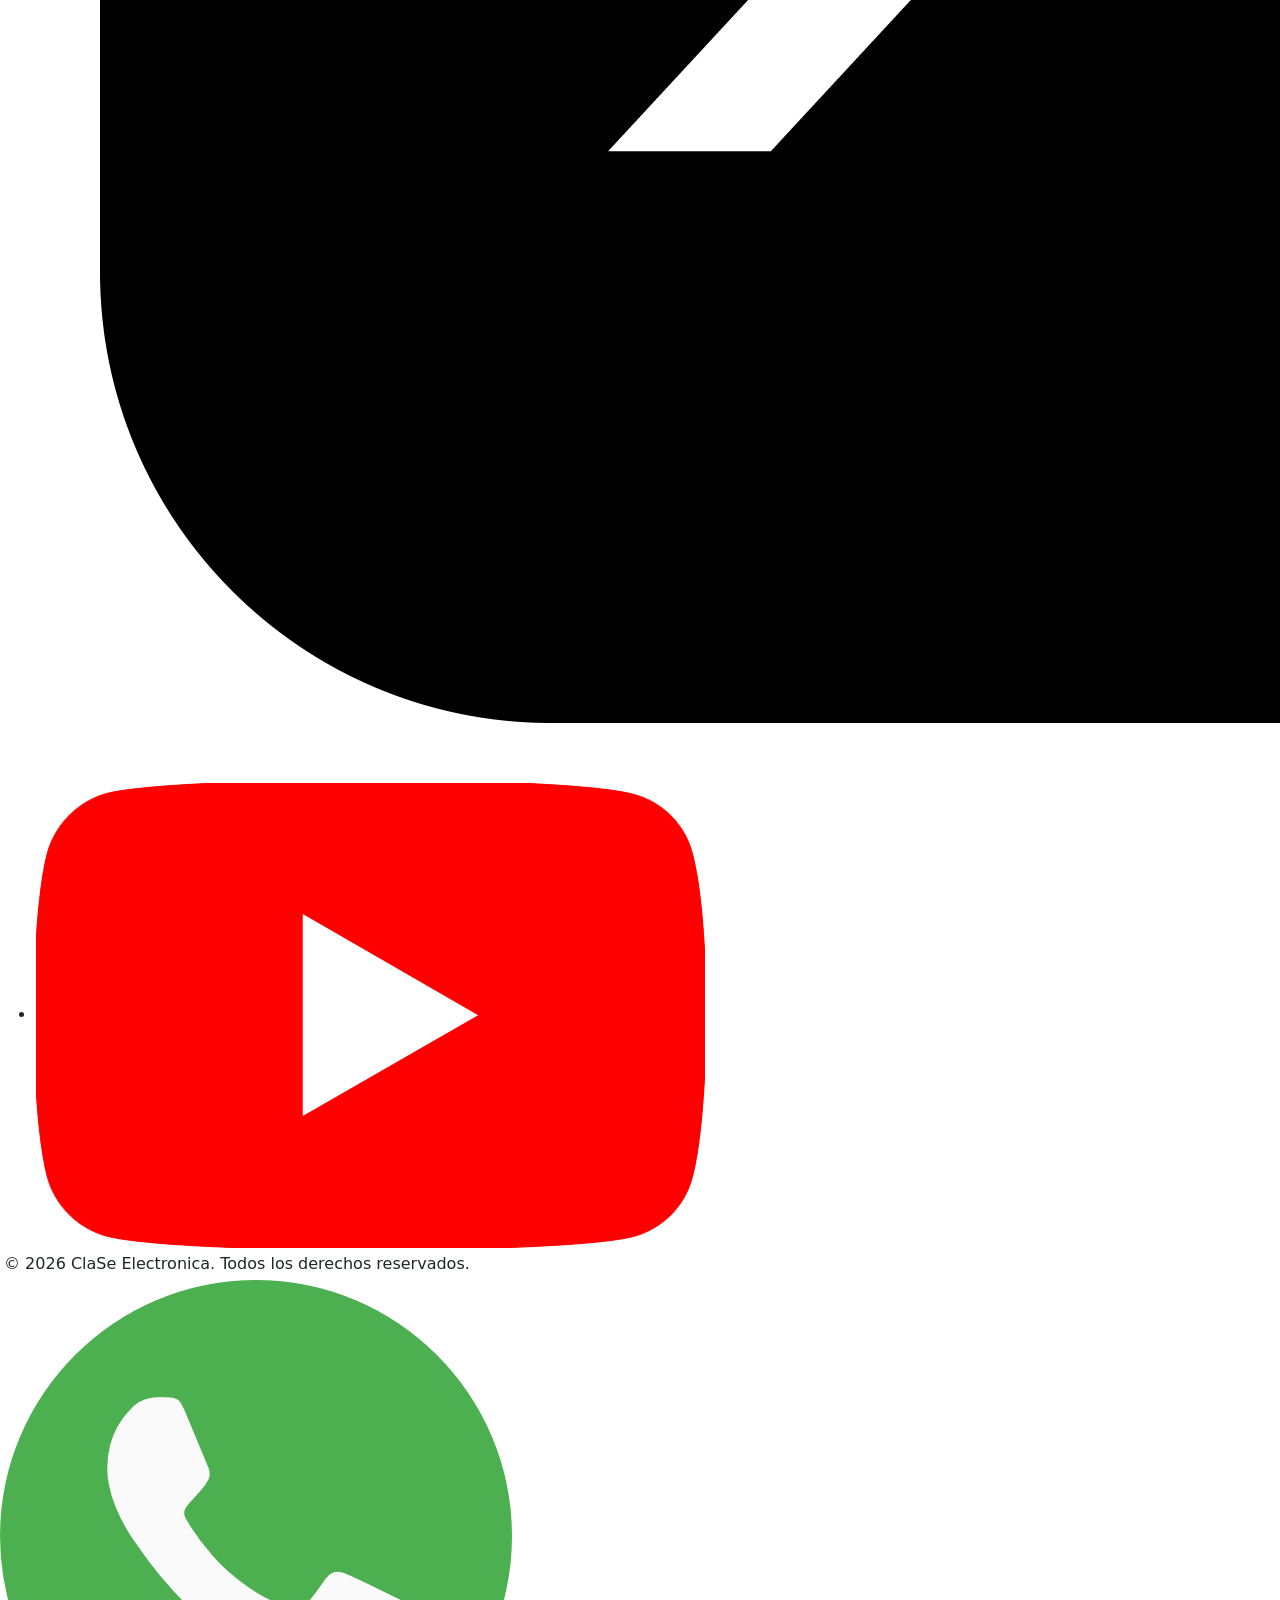
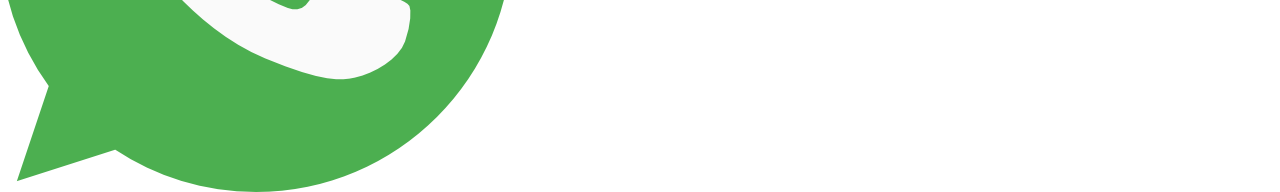
<file: pages/nosotros.html>
<!DOCTYPE html>
<html lang="en">

<head>
    <meta charset="UTF-8">
    <meta name="viewport" content="width=device-width, initial-scale=1.0">
    <link rel="shorcut icon" href="../assets/logos/logo ClaSe circular.png" type="image/x-icon">
    <link href="https://cdn.jsdelivr.net/npm/bootstrap@5.3.8/dist/css/bootstrap.min.css" rel="stylesheet"
        integrity="sha384-sRIl4kxILFvY47J16cr9ZwB07vP4J8+LH7qKQnuqkuIAvNWLzeN8tE5YBujZqJLB" crossorigin="anonymous">
    <link rel="stylesheet" href="../styles/styles.css">
    <title>Nosotros - ClaSe</title>
</head>

<body>
    <header class="header">
        <img src="../assets/logos/logoClaSe.png" alt="Logo de ClaSe Electronica" class="logo">
        <nav class="navbar navbar-expand-lg bg-body-tertiary rounded-4 border border-primary border-2 fs-4">
            <div class="container-fluid">
                <a class="navbar-brand fs-3" href="#">ClaSe</a>
                <button class="navbar-toggler" type="button" data-bs-toggle="collapse"
                    data-bs-target="#navbarNavDropdown" aria-controls="navbarNavDropdown" aria-expanded="false"
                    aria-label="Toggle navigation">
                    <span class="navbar-toggler-icon"></span>
                </button>
                <div class="collapse navbar-collapse" id="navbarNavDropdown">
                    <ul class="navbar-nav">
                        <li class="nav-item">
                            <a class="nav-link active" aria-current="page" href="../index.html">Inicio</a>
                        </li>
                        <li class="nav-item">
                            <a class="nav-link" href="../pages/asesoramiento.html">Asesoramiento</a>
                        </li>
                        <li class="nav-item">
                            <a class="nav-link" href="../pages/nosotros.html">Nosotros</a>
                        </li>
                        <li class="nav-item dropdown">
                            <a class="nav-link dropdown-toggle" href="#" role="button" data-bs-toggle="dropdown"
                                aria-expanded="false">
                                Servicios
                            </a>
                            <ul class="dropdown-menu fs-5">
                                <li><a class="dropdown-item" href="../pages/alarmas.html">Alarmas de seguridad</a></li>
                                <li><a class="dropdown-item" href="../pages/camaras.html">Camaras de seguridad</a></li>
                                <li><a class="dropdown-item" href="#">Reparacion de PC's/Noteboocks's</a></li>
                                <li><a class="dropdown-item" href="#">Armado de PC's</a></li>
                            </ul>
                        </li>
                    </ul>
                </div>
            </div>
        </nav>
    </header>
    <main>
        <h1 class="fundadores-ClaSe">Fundadores de "ClaSe Electronica"</h1>
        <div class="row">
            <div class="col-sm-6 mb-3 mb-sm-0 ">
                <div class="card rounded-4 border border-primary border-2">
                    <div class="card-body ">
                        <h5 class="card-title d-flex justify-content-center">Claudio Braconi</h5>
                        <p class="card-text">Claudio Braconi es uno de los fundadores de ClaSe Electrónica y una figura
                            fundamental en la construcción de la identidad y trayectoria de la empresa. Ingeniero
                            Electrónico de formación, cuenta con 25 años de experiencia en el rubro, aportando
                            conocimientos técnicos, compromiso y una visión orientada al desarrollo de soluciones
                            tecnológicas confiables y de calidad.

                            Su formación profesional en electrónica constituye una base esencial para comprender las
                            necesidades del sector, evaluar alternativas y brindar respuestas acordes a los desafíos
                            tecnológicos de cada momento.

                            Su trayectoria está estrechamente vinculada con los orígenes de la empresa. De hecho, las
                            primeras tres letras de la marca, CLA, representan su nombre, Claudio, como parte de la
                            identidad que dio origen a ClaSe Electrónica.

                            A lo largo de estos años, su conocimiento, experiencia y compromiso con la tecnología han
                            sido parte importante del crecimiento de la empresa, manteniendo como valores fundamentales
                            la responsabilidad, la confianza y la calidad en cada solución ofrecida.</p>
                    </div>
                </div>
            </div>
            <div class="col-sm-6">
                <div class="card rounded-4 border border-primary border-2">
                    <div class="card-body">
                        <h5 class="card-title d-flex justify-content-center">Sergio Caceres</h5>
                        <p class="card-text">Sergio Cáceres es uno de los fundadores de ClaSe Electrónica y forma parte
                            de este proyecto empresarial desde sus comienzos. Junto a Claudio Braconi, comparte una
                            trayectoria de 25 años de trabajo, dedicación y compromiso con el sector tecnológico y
                            electrónico, contribuyendo al desarrollo y crecimiento de la empresa a lo largo del tiempo.

                            Su participación ha sido fundamental en la construcción de una identidad empresarial basada
                            en valores como la confianza, la responsabilidad, la seriedad y la calidad del servicio. A
                            través de su dedicación y espíritu emprendedor, ha acompañado cada etapa del camino,
                            formando parte de un proyecto que nació con el propósito de ofrecer soluciones tecnológicas
                            y consolidar relaciones duraderas con sus clientes.

                            Su nombre también está presente en la identidad de la marca: las dos últimas letras de
                            ClaSe, «SE», representan a Sergio, simbolizando la unión de sus fundadores y el origen de
                            una empresa construida sobre el trabajo compartido, la perseverancia y la visión de
                            crecimiento.</p>
                    </div>
                </div>
            </div>
        </div>
    </main>
    <footer>
        <h4 class="encontranos">ENCONTRANOS</h4>
        <ul class="rrss-list m-1">
            <li>
                <a href="https://www.instagram.com/" target="_blank">
                    <img src="../assets/logos/instagram.png" alt="Logo de Instagram" class="rrss">
                </a>
            </li>
            <li>
                <a href="https://www.facebook.com/" target="_blank">
                    <img src="../assets/logos/facebook.png" alt="Logo de Facebook" class="rrss">
                </a>
            </li>
            <li>
                <a href="https://twitter.com/" target="_blank">
                    <img src="../assets/logos/x.png" alt="Logo de Twitter" class="rrss">
                </a>
            </li>
            <li>
                <a href="https://www.youtube.com/" target="_blank">
                    <img src="../assets/logos/yt.png" alt="Logo de YouTube" class="rrss">
                </a>
            </li>
        </ul>
        <p class="derechos m-1">&copy; 2026 ClaSe Electronica. Todos los derechos reservados.</p>
    </footer>
    <div class="wsp-flotante">
        <a href="https://wa.me/5492612086116" target="_blank" rel="noopener" class="wsp-flotante"
            aria-label="Contactanos por WhatsApp">
            <img src="../assets/logos/whatsapp.png" alt="Logo de WhatsApp" class="wsp-logo">
        </a>
    </div>
    <script src="https://cdn.jsdelivr.net/npm/bootstrap@5.3.8/dist/js/bootstrap.bundle.min.js"
        integrity="sha384-FKyoEForCGlyvwx9Hj09JcYn3nv7wiPVlz7YYwJrWVcXK/BmnVDxM+D2scQbITxI"
        crossorigin="anonymous"></script>
</body>

</html>
</file>
<file: styles/styles.css>
/* Error: Undefined variable.
 *   ,
 * 4 |     background-color: $color-footer-bg;
 *   |                       ^^^^^^^^^^^^^^^^
 *   '
 *   sass\layout\_footer.scss 4:23  @use
 *   sass\main.scss 9:1             root stylesheet */

body::before {
  font-family: "Source Code Pro", "SF Mono", Monaco, Inconsolata, "Fira Mono",
      "Droid Sans Mono", monospace, monospace;
  white-space: pre;
  display: block;
  padding: 1em;
  margin-bottom: 1em;
  border-bottom: 2px solid black;
  content: "Error: Undefined variable.\a   \2577 \a 4 \2502      background-color: $color-footer-bg;\d\a   \2502                        ^^^^^^^^^^^^^^^^\a   \2575 \a   sass\\layout\\_footer.scss 4:23  @use\a   sass\\main.scss 9:1             root stylesheet";
}
</file>
